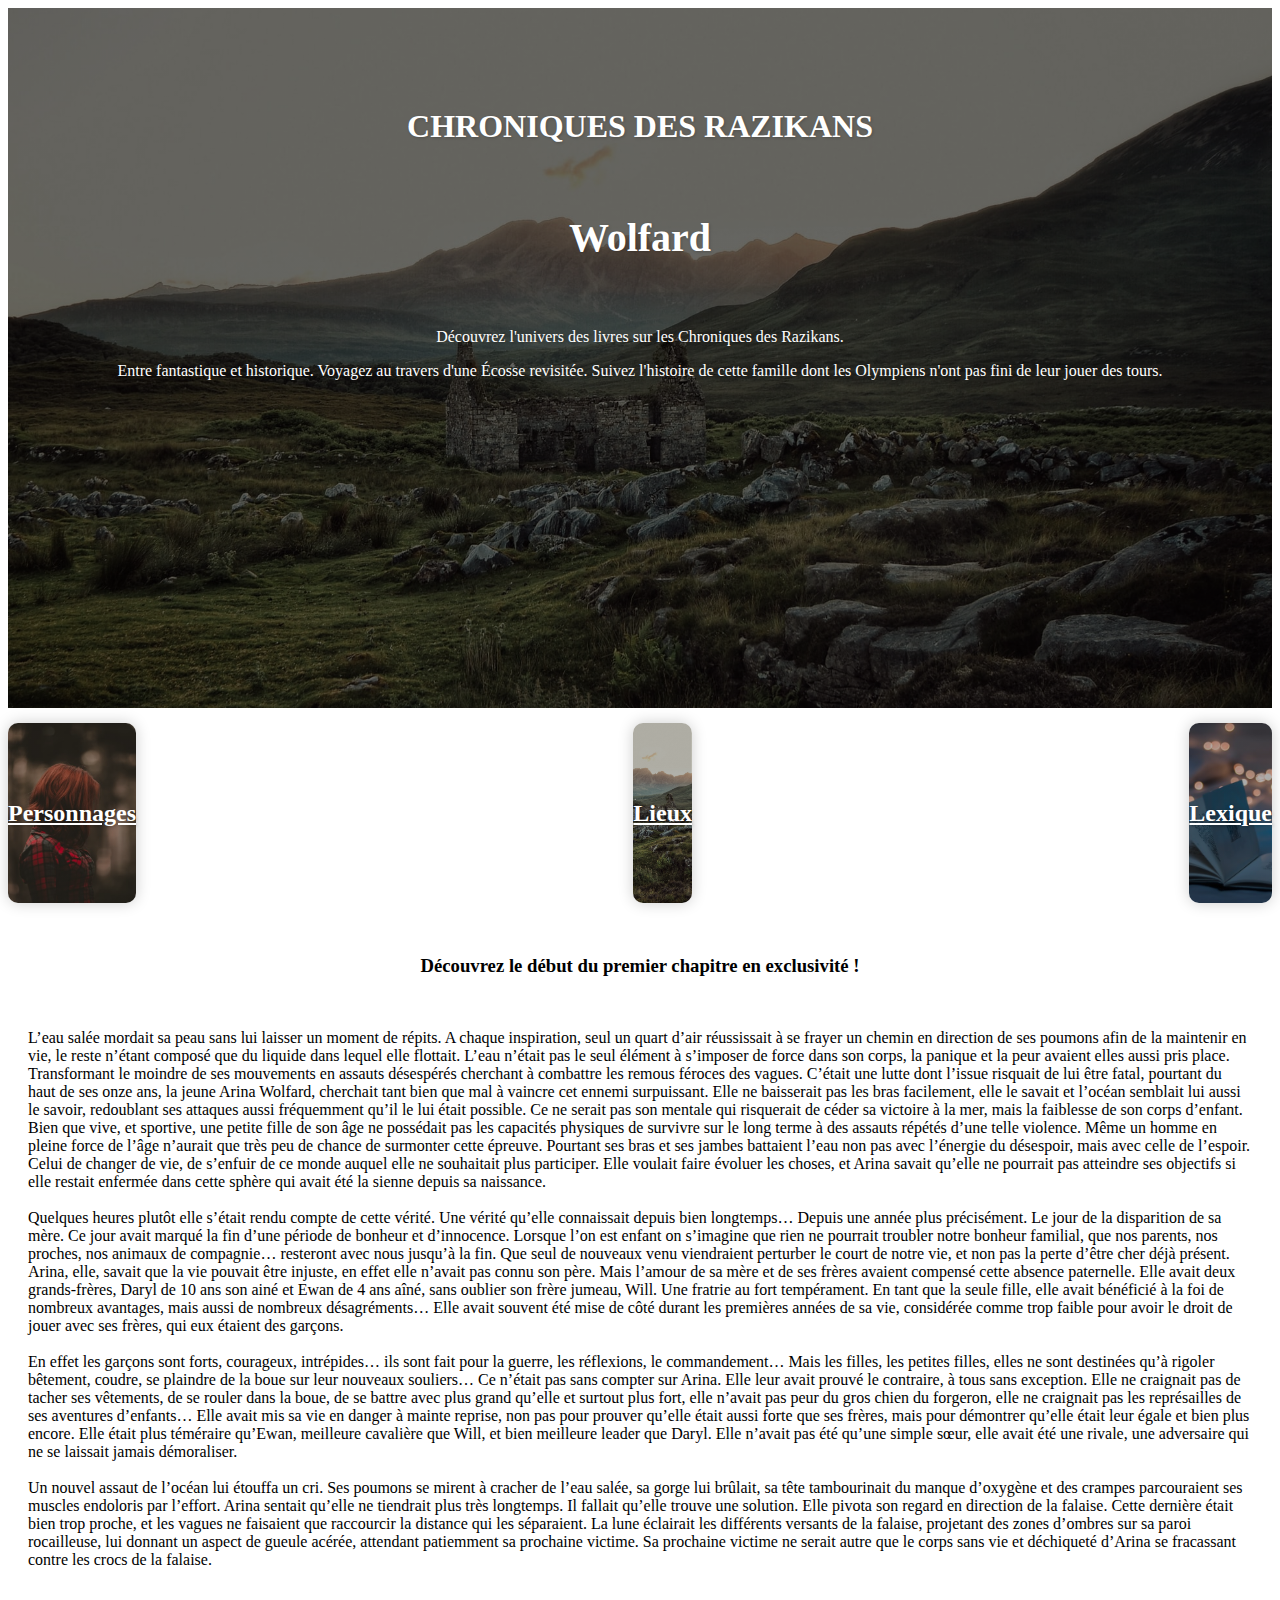
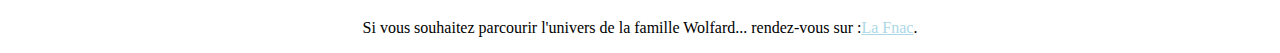
<file: index.html>
<!-- Le lien de mon site en ligne : https://orlanelf.github.io/MisEnLigne/index.html -->
<!-- Bonjour monsieur, même si cela peut être logique - je tenais à préciser que "j'écris" un livre et donc mon site porte sur celui-ci, ce n'est qu'un début pour le moment aha donc j'espère que vous ne jugerez pas :)  Bon petit voyage dans l'univers Wolfard ! -->

<!DOCTYPE html>

<html>

   <head>

      <meta name="viewport" content="width=device-width, initial-scale=1.0">
   
      <meta charset="utf-8">

        <title>Wolfard World</title>
  
      <link rel="stylesheet" href="https://cdn.jsdelivr.net/npm/bootstrap@4.5.3/dist/css/bootstrap.min.css" integrity="sha384-TX8t27EcRE3e/ihU7zmQxVncDAy5uIKz4rEkgIXeMed4M0jlfIDPvg6uqKI2xXr2" crossorigin="anonymous">

      <link rel="stylesheet" type="text/css" href="style/style.css">
    
   </head>

    
<body>
	              
<div class="banner">

  <div class="banner-content">

    <h1>CHRONIQUES DES RAZIKANS</h1>

<br><br>

        <h2 style="font-size: 40px;">Wolfard</h2>

<br>

      <p>Découvrez l'univers des livres sur les Chroniques des Razikans.</p>
      <p>Entre fantastique et historique. Voyagez au travers d'une Écosse revisitée. Suivez l'histoire de cette famille dont les Olympiens n'ont pas fini de leur jouer des tours.</p>

  </div>

</div>


<div class="row">
  
  <div class="cards">

   <div class="col-12 col-sm-4">
     
     <div class="card-element" style="background-image: linear-gradient(rgba(0,0,0,0.3), rgba(0,0,0,0.3)), url(images/perso.jpeg)">
    
        <a href="perso.html">Personnages</a>

     </div>

<br>

   </div>

   <div class="col-12 col-sm-4">
     
     <div class="card-element" style="background-image: linear-gradient(rgba(0,0,0,0.3), rgba(0,0,0,0.3)), url(images/scotland.jpeg)">

        <a href="lieux.html">Lieux</a>

     </div>

<br>

    </div>

   <div class="col-12 col-sm-4">
     
     <div class="card-element" style="background-image: linear-gradient(rgba(0,0,0,0.3), rgba(0,0,0,0.3)), url(images/book.jpeg)">

        <a href="lexique.html">Lexique</a>

      </div>

   </div>

  </div>

</div>


  <div class="chapitre">


    <h3 style="color:black">Découvrez le début du premier chapitre en exclusivité ! </h2>

<br>
 
      <p>L’eau salée mordait sa peau sans lui laisser un moment de répits. A chaque inspiration, seul un quart d’air réussissait à se frayer un chemin en direction de ses poumons afin de la maintenir en vie, le reste n’étant composé que du liquide dans lequel elle flottait. L’eau n’était pas le seul élément à s’imposer de force dans son corps, la panique et la peur avaient elles aussi pris place. Transformant le moindre de ses mouvements en assauts désespérés cherchant à combattre les remous féroces des vagues. C’était une lutte dont l’issue risquait de lui être fatal, pourtant du haut de ses onze ans, la jeune Arina Wolfard, cherchait tant bien que mal à vaincre cet ennemi surpuissant. Elle ne baisserait pas les bras facilement, elle le savait et l’océan semblait lui aussi le savoir, redoublant ses attaques aussi fréquemment qu’il le lui était possible. Ce ne serait pas son mentale qui risquerait de céder sa victoire à la mer, mais la faiblesse de son corps d’enfant. Bien que vive, et sportive, une petite fille de son âge ne possédait pas les capacités physiques de survivre sur le long terme à des assauts répétés d’une telle violence. Même un homme en pleine force de l’âge n’aurait que très peu de chance de surmonter cette épreuve. Pourtant ses bras et ses jambes battaient l’eau non pas avec l’énergie du désespoir, mais avec celle de l’espoir. Celui de changer de vie, de s’enfuir de ce monde auquel elle ne souhaitait plus participer. Elle voulait faire évoluer les choses, et Arina savait qu’elle ne pourrait pas atteindre ses objectifs si elle restait enfermée dans cette sphère qui avait été la sienne depuis sa naissance.

<br><br>

      Quelques heures plutôt elle s’était rendu compte de cette vérité. Une vérité qu’elle connaissait depuis bien longtemps… Depuis une année plus précisément. Le jour de la disparition de sa mère. Ce jour avait marqué la fin d’une période de bonheur et d’innocence. Lorsque l’on est enfant on s’imagine que rien ne pourrait troubler notre bonheur familial, que nos parents, nos proches, nos animaux de compagnie… resteront avec nous jusqu’à la fin. Que seul de nouveaux venu viendraient perturber le court de notre vie, et non pas la perte d’être cher déjà présent. Arina, elle, savait que la vie pouvait être injuste, en effet elle n’avait pas connu son père. Mais l’amour de sa mère et de ses frères avaient compensé cette absence paternelle. Elle avait deux grands-frères, Daryl de 10 ans son ainé et Ewan de 4 ans aîné, sans oublier son frère jumeau, Will. Une fratrie au fort tempérament. En tant que la seule fille, elle avait bénéficié à la foi de nombreux avantages, mais aussi de nombreux désagréments… Elle avait souvent été mise de côté durant les premières années de sa vie, considérée comme trop faible pour avoir le droit de jouer avec ses frères, qui eux étaient des garçons.

<br><br>
      
      En effet les garçons sont forts, courageux, intrépides… ils sont fait pour la guerre, les réflexions, le commandement… Mais les filles, les petites filles, elles ne sont destinées qu’à rigoler bêtement, coudre, se plaindre de la boue sur leur nouveaux souliers… Ce n’était pas sans compter sur Arina. Elle leur avait prouvé le contraire, à tous sans exception. Elle ne craignait pas de tacher ses vêtements, de se rouler dans la boue, de se battre avec plus grand qu’elle et surtout plus fort, elle n’avait pas peur du gros chien du forgeron, elle ne craignait pas les représailles de ses aventures d’enfants… Elle avait mis sa vie en danger à mainte reprise, non pas pour prouver qu’elle était aussi forte que ses frères, mais pour démontrer qu’elle était leur égale et bien plus encore. Elle était plus téméraire qu’Ewan, meilleure cavalière que Will, et bien meilleure leader que Daryl. Elle n’avait pas été qu’une simple sœur, elle avait été une rivale, une adversaire qui ne se laissait jamais démoraliser. 

<br><br>

       Un nouvel assaut de l’océan lui étouffa un cri. Ses poumons se mirent à cracher de l’eau salée, sa gorge lui brûlait, sa tête tambourinait du manque d’oxygène et des crampes parcouraient ses muscles endoloris par l’effort. Arina sentait qu’elle ne tiendrait plus très longtemps. Il fallait qu’elle trouve une solution. Elle pivota son regard en direction de la falaise. Cette dernière était bien trop proche, et les vagues ne faisaient que raccourcir la distance qui les séparaient. La lune éclairait les différents versants de la falaise, projetant des zones d’ombres sur sa paroi rocailleuse, lui donnant un aspect de gueule acérée, attendant patiemment sa prochaine victime. Sa prochaine victime ne serait autre que le corps sans vie et déchiqueté d’Arina se fracassant contre les crocs de la falaise.</p>

<br>

    <p>Si vous souhaitez parcourir l'univers de la famille Wolfard... rendez-vous sur : <a style="color : lightblue" href="https://www.fnac.com/?&esl-k=sem-google%7cng%7cc81084100358%7cme%7ckla%20fnac%7cp%7ct%7cdc%7ca4493750798%7cg115821518&Origin=EF_GOOGLE_FNAC_&gclid=Cj0KCQiAmL-ABhDFARIsAKywVacaYUADcw4z6gWAAwKDRzGPgp6IBYXMefaeHfNkJlojteCvsegqYQMaAo6tEALw_wcB&gclsrc=aw.ds">La Fnac</a>.</p>

  </div>

</div>

<link rel="stylesheet" href="https://cdn.jsdelivr.net/npm/bootstrap@4.5.3/dist/css/bootstrap.min.css" integrity="sha384-TX8t27EcRE3e/ihU7zmQxVncDAy5uIKz4rEkgIXeMed4M0jlfIDPvg6uqKI2xXr2" crossorigin="anonymous">

    <!-- Optional JavaScript; choose one of the two! -->

    <!-- Option 1: Bootstrap Bundle with Popper -->
    <script src="https://cdn.jsdelivr.net/npm/bootstrap@5.0.0-beta1/dist/js/bootstrap.bundle.min.js" integrity="sha384-ygbV9kiqUc6oa4msXn9868pTtWMgiQaeYH7/t7LECLbyPA2x65Kgf80OJFdroafW" crossorigin="anonymous"></script>

    <!-- Option 2: Separate Popper and Bootstrap JS -->
    <!--
    <script src="https://cdn.jsdelivr.net/npm/@popperjs/core@2.5.4/dist/umd/popper.min.js" integrity="sha384-q2kxQ16AaE6UbzuKqyBE9/u/KzioAlnx2maXQHiDX9d4/zp8Ok3f+M7DPm+Ib6IU" crossorigin="anonymous"></script>
    <script src="https://cdn.jsdelivr.net/npm/bootstrap@5.0.0-beta1/dist/js/bootstrap.min.js" integrity="sha384-pQQkAEnwaBkjpqZ8RU1fF1AKtTcHJwFl3pblpTlHXybJjHpMYo79HY3hIi4NKxyj" crossorigin="anonymous"></script>
    -->
</body>

</html>
<!-- end of file -->
</file>
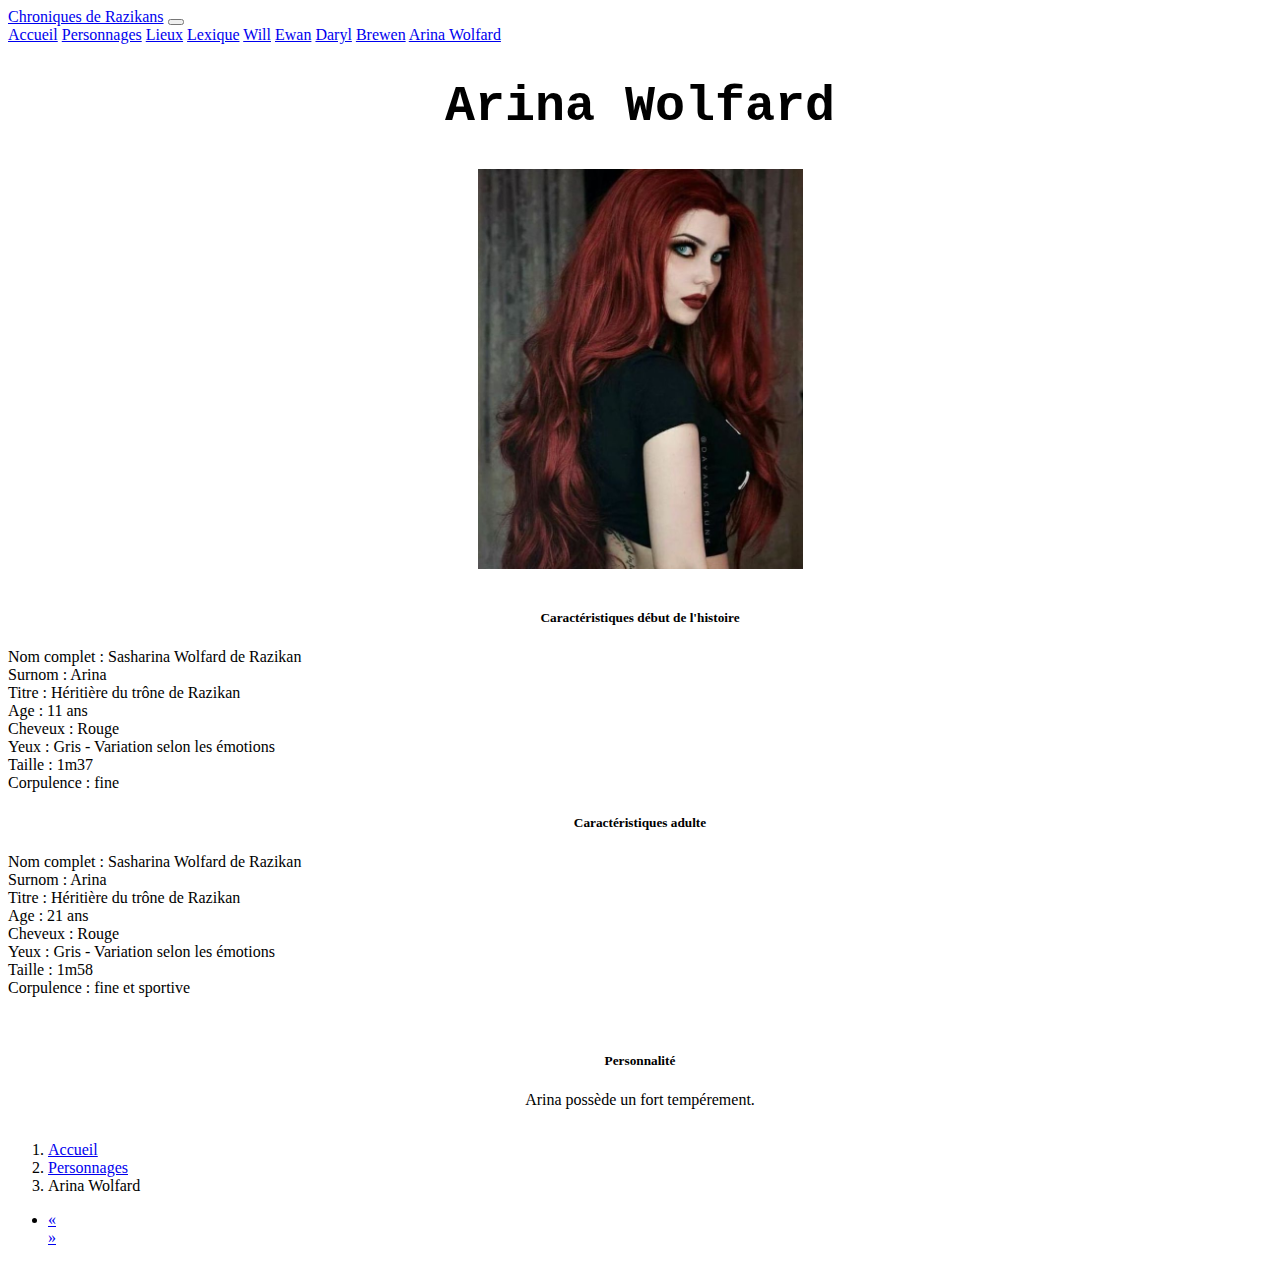
<file: arina.html>
<!DOCTYPE html>
<html>
<head>
  <link rel="stylesheet" href="https://cdn.jsdelivr.net/npm/bootstrap@4.5.3/dist/css/bootstrap.min.css" integrity="sha384-TX8t27EcRE3e/ihU7zmQxVncDAy5uIKz4rEkgIXeMed4M0jlfIDPvg6uqKI2xXr2" crossorigin="anonymous">

	
	 <link rel="stylesheet" type="text/css" href="arina.css">
<meta charset="utf-8">
<title>Arina World</title>
</head>
<body>


  <nav class="navbar navbar-expand-lg navbar-light bg-light">
  <div class="container-fluid">
    <a class="navbar-brand" href="#">Chroniques de Razikans</a>
    <button class="navbar-toggler" type="button" data-bs-toggle="collapse" data-bs-target="#navbarNavAltMarkup" aria-controls="navbarNavAltMarkup" aria-expanded="false" aria-label="Toggle navigation">
      <span class="navbar-toggler-icon"></span>
    </button>
    <div class="collapse navbar-collapse" id="navbarNavAltMarkup">
      <div class="navbar-nav">
        <a class="nav-link active" aria-current="page" href="index.html">Accueil</a>
            <a class="nav-link" href="perso.html">Personnages</a>
            <a class="nav-link" href="lieux.html">Lieux</a>
            <a class="nav-link" href="lexique.html">Lexique</a>
            <a class="nav-link" href="will.html">Will</a>
            <a class="nav-link" href="ewan.html">Ewan</a>
            <a class="nav-link" href="daryl.html">Daryl</a>
            <a class="nav-link" href="brewen.html">Brewen</a>
        <a class="nav-link disabled" href="lexique.html" tabindex="-1" aria-disabled="true">Arina Wolfard</a>
      </div>
    </div>
  </div>
</nav>

      <h1>Arina Wolfard</h1>


  <div class="pic1">
   <img src="images/redhair.jpeg">
  </div> 
<br>

<div class="row">
  <div class="col-sm-6">
    <div class="card">
      <div class="card-body">
        <h5 class="card-title">Caractéristiques début de l'histoire</h5>
        <p class="card-text">Nom complet : Sasharina Wolfard de Razikan <br> Surnom : Arina <br> Titre : Héritière du trône de Razikan <br> Age : 11 ans <br> Cheveux : Rouge <br>Yeux : Gris - Variation selon les émotions <br>Taille : 1m37 <br> Corpulence : fine</p>
       
      </div>
    </div>
  </div>
  <div class="col-sm-6">
    <div class="card">
      <div class="card-body">
        <h5 class="card-title">Caractéristiques adulte</h5>
        <p class="card-text">Nom complet : Sasharina Wolfard de Razikan <br> Surnom : Arina <br> Titre : Héritière du trône de Razikan <br>Age : 21 ans <br> Cheveux : Rouge <br>Yeux : Gris - Variation selon les émotions<br> Taille : 1m58 <br> Corpulence : fine et sportive</p>
       
      </div>
    </div>
  </div>
</div>
<br>

<div class="row1">
  <div class="col-sm-6">
    <div class="card">
      <div class="card-body">
        <h5 class="card-title">Personnalité </h5>
        <p class="card-text">Arina possède un fort tempérement.</p>
       
      </div>
    </div>
  </div>
  
</div>


<nav aria-label="breadcrumb">
  <ol class="breadcrumb">
    <li class="breadcrumb-item"><a href="index.html">Accueil</a></li>
    <li class="breadcrumb-item"><a href="perso.html">Personnages</a></li>
    <li class="breadcrumb-item active" aria-current="page">Arina Wolfard</li>
  </ol>
</nav>

<nav aria-label="Page navigation example">
  <ul class="pagination">
    <li class="page-item">
      <a class="page-link" href="perso.html" aria-label="Previous">
        <span aria-hidden="true">&laquo;</span>
      </a>
    </li>
   
      <a class="page-link" href="will.html" aria-label="Next">
        <span aria-hidden="true">&raquo;</span>
      </a>
    </li>
  </ul>
</nav>


    <!-- Optional JavaScript; choose one of the two! -->

    <!-- Option 1: Bootstrap Bundle with Popper -->
    <script src="https://cdn.jsdelivr.net/npm/bootstrap@5.0.0-beta1/dist/js/bootstrap.bundle.min.js" integrity="sha384-ygbV9kiqUc6oa4msXn9868pTtWMgiQaeYH7/t7LECLbyPA2x65Kgf80OJFdroafW" crossorigin="anonymous"></script>

    <!-- Option 2: Separate Popper and Bootstrap JS -->
    <!--
    <script src="https://cdn.jsdelivr.net/npm/@popperjs/core@2.5.4/dist/umd/popper.min.js" integrity="sha384-q2kxQ16AaE6UbzuKqyBE9/u/KzioAlnx2maXQHiDX9d4/zp8Ok3f+M7DPm+Ib6IU" crossorigin="anonymous"></script>
    <script src="https://cdn.jsdelivr.net/npm/bootstrap@5.0.0-beta1/dist/js/bootstrap.min.js" integrity="sha384-pQQkAEnwaBkjpqZ8RU1fF1AKtTcHJwFl3pblpTlHXybJjHpMYo79HY3hIi4NKxyj" crossorigin="anonymous"></script>
    -->
</body>
</html>
<!-- end of file -->
</file>
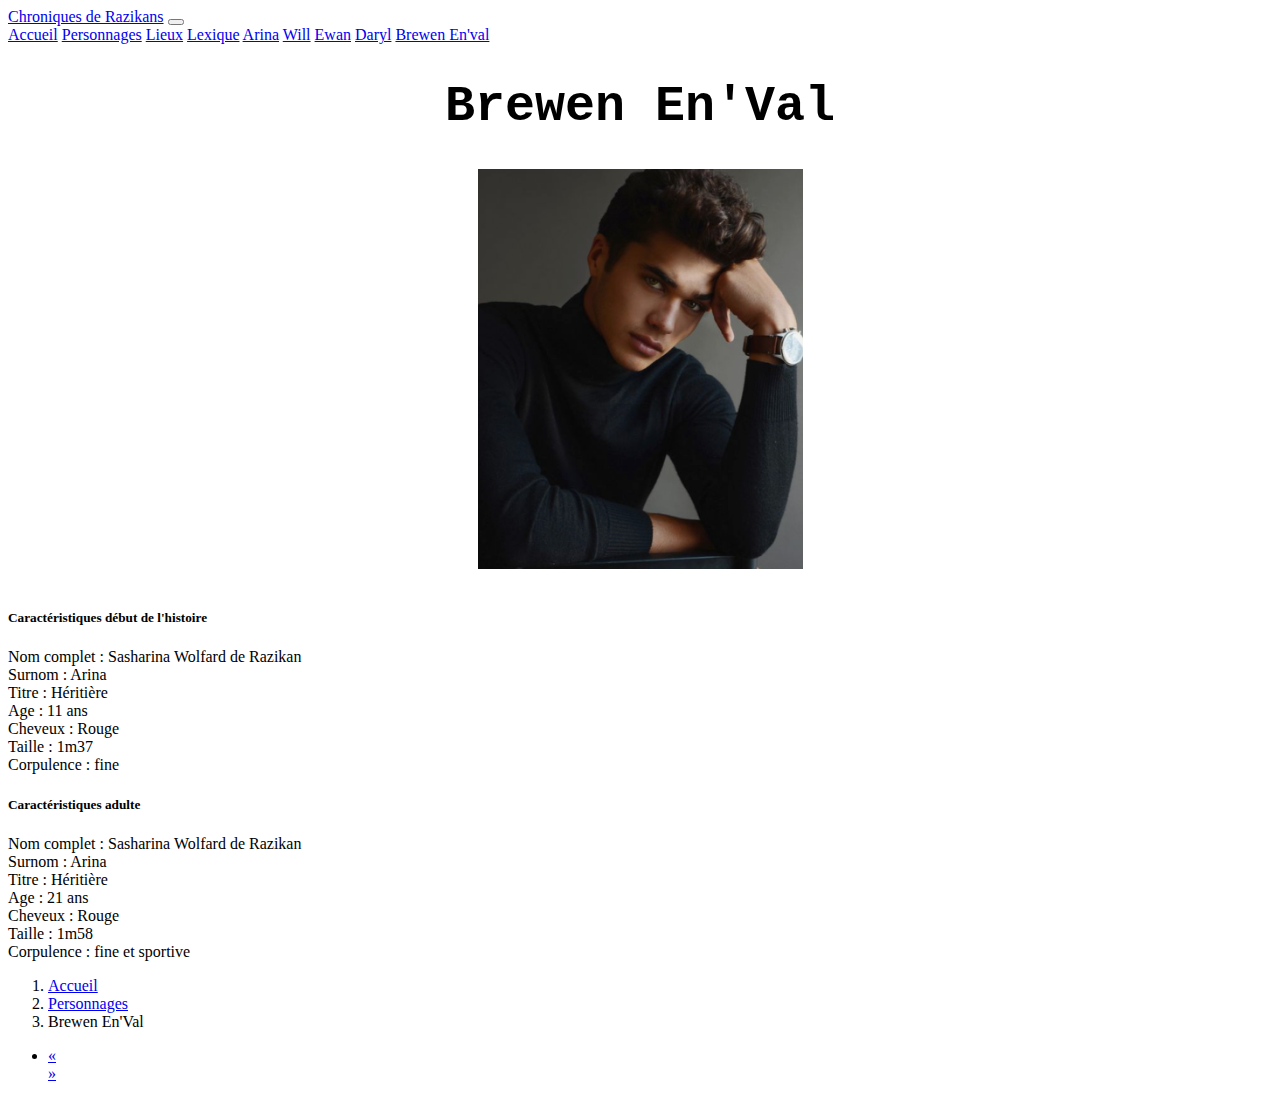
<file: brewen.html>
<!DOCTYPE html>
<html>
<head>
  <link rel="stylesheet" href="https://cdn.jsdelivr.net/npm/bootstrap@4.5.3/dist/css/bootstrap.min.css" integrity="sha384-TX8t27EcRE3e/ihU7zmQxVncDAy5uIKz4rEkgIXeMed4M0jlfIDPvg6uqKI2xXr2" crossorigin="anonymous">

	
	 <link rel="stylesheet" type="text/css" href="brewen.css">
   
<meta charset="utf-8">
<title>Arina World</title>
</head>
<body>

  <nav class="navbar navbar-expand-lg navbar-light bg-light">
  <div class="container-fluid">
    <a class="navbar-brand" href="#">Chroniques de Razikans</a>
    <button class="navbar-toggler" type="button" data-bs-toggle="collapse" data-bs-target="#navbarNavAltMarkup" aria-controls="navbarNavAltMarkup" aria-expanded="false" aria-label="Toggle navigation">
      <span class="navbar-toggler-icon"></span>
    </button>
    <div class="collapse navbar-collapse" id="navbarNavAltMarkup">
      <div class="navbar-nav">
             <a class="nav-link active" aria-current="page" href="index.html">Accueil</a>
             <a class="nav-link" href="perso.html">Personnages</a>
            <a class="nav-link" href="lieux.html">Lieux</a>
            <a class="nav-link" href="lexique.html">Lexique</a>
            <a class="nav-link" href="arina.html">Arina</a>
            <a class="nav-link" href="will.html">Will</a>
            <a class="nav-link" href="ewan.html">Ewan</a>
            <a class="nav-link" href="daryl.html">Daryl</a>
        <a class="nav-link disabled" href="lexique.html" tabindex="-1" aria-disabled="true">Brewen En'val</a>
      </div>
    </div>
  </div>
</nav>

      <h1>Brewen En'Val</h1>


  <div class="pic1">
   <img src="images/Brewen.png">
  </div> 
<br>

<div class="row">
  <div class="col-sm-6">
    <div class="card">
      <div class="card-body">
        <h5 class="card-title">Caractéristiques début de l'histoire</h5>
        <p class="card-text">Nom complet : Sasharina Wolfard de Razikan <br> Surnom : Arina <br> Titre : Héritière <br> Age : 11 ans <br> Cheveux : Rouge <br> Taille : 1m37 <br> Corpulence : fine</p>
       
      </div>
    </div>
  </div>
  <div class="col-sm-6">
    <div class="card">
      <div class="card-body">
        <h5 class="card-title">Caractéristiques adulte</h5>
        <p class="card-text">Nom complet : Sasharina Wolfard de Razikan <br> Surnom : Arina <br> Titre : Héritière <br>Age : 21 ans <br> Cheveux : Rouge <br> Taille : 1m58 <br> Corpulence : fine et sportive</p>
       
      </div>
    </div>
  </div>
</div>

<nav aria-label="breadcrumb">
  <ol class="breadcrumb">
    <li class="breadcrumb-item"><a href="index.html">Accueil</a></li>
    <li class="breadcrumb-item"><a href="perso.html">Personnages</a></li>
    <li class="breadcrumb-item active" aria-current="page">Brewen En'Val</li>
  </ol>
</nav>

<nav aria-label="Page navigation example">
  <ul class="pagination">
    <li class="page-item">
      <a class="page-link" href="daryl.html" aria-label="Previous">
        <span aria-hidden="true">&laquo;</span>
      </a>
    </li>
   
      <a class="page-link" href="perso.html" aria-label="Next">
        <span aria-hidden="true">&raquo;</span>
      </a>
    </li>
  </ul>
</nav>


    <!-- Optional JavaScript; choose one of the two! -->

    <!-- Option 1: Bootstrap Bundle with Popper -->
    <script src="https://cdn.jsdelivr.net/npm/bootstrap@5.0.0-beta1/dist/js/bootstrap.bundle.min.js" integrity="sha384-ygbV9kiqUc6oa4msXn9868pTtWMgiQaeYH7/t7LECLbyPA2x65Kgf80OJFdroafW" crossorigin="anonymous"></script>

    <!-- Option 2: Separate Popper and Bootstrap JS -->
    <!--
    <script src="https://cdn.jsdelivr.net/npm/@popperjs/core@2.5.4/dist/umd/popper.min.js" integrity="sha384-q2kxQ16AaE6UbzuKqyBE9/u/KzioAlnx2maXQHiDX9d4/zp8Ok3f+M7DPm+Ib6IU" crossorigin="anonymous"></script>
    <script src="https://cdn.jsdelivr.net/npm/bootstrap@5.0.0-beta1/dist/js/bootstrap.min.js" integrity="sha384-pQQkAEnwaBkjpqZ8RU1fF1AKtTcHJwFl3pblpTlHXybJjHpMYo79HY3hIi4NKxyj" crossorigin="anonymous"></script>
    -->
</body>
</html>
<!-- end of file -->
</file>
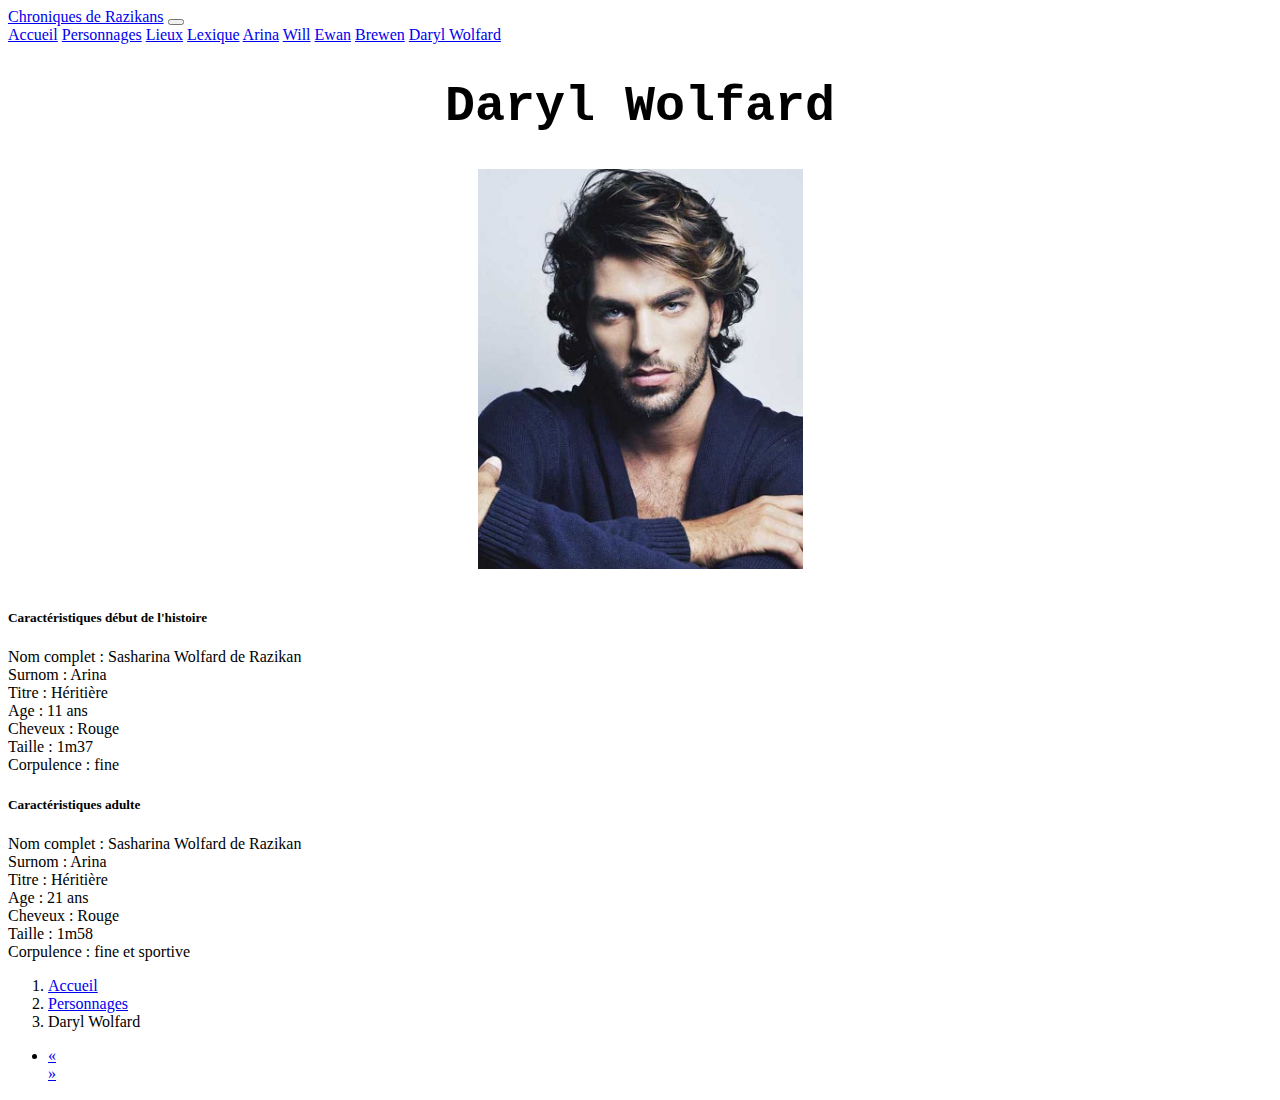
<file: daryl.html>
<!DOCTYPE html>
<html>
<head>
  <link rel="stylesheet" href="https://cdn.jsdelivr.net/npm/bootstrap@4.5.3/dist/css/bootstrap.min.css" integrity="sha384-TX8t27EcRE3e/ihU7zmQxVncDAy5uIKz4rEkgIXeMed4M0jlfIDPvg6uqKI2xXr2" crossorigin="anonymous">

	
	 <link rel="stylesheet" type="text/css" href="daryl.css">
   
<meta charset="utf-8">
<title>Arina World</title>
</head>
<body>



  <nav class="navbar navbar-expand-lg navbar-light bg-light">
  <div class="container-fluid">
    <a class="navbar-brand" href="#">Chroniques de Razikans</a>
    <button class="navbar-toggler" type="button" data-bs-toggle="collapse" data-bs-target="#navbarNavAltMarkup" aria-controls="navbarNavAltMarkup" aria-expanded="false" aria-label="Toggle navigation">
      <span class="navbar-toggler-icon"></span>
    </button>
    <div class="collapse navbar-collapse" id="navbarNavAltMarkup">
      <div class="navbar-nav">
            <a class="nav-link active" aria-current="page" href="index.html">Accueil</a>
            <a class="nav-link" href="perso.html">Personnages</a>
            <a class="nav-link" href="lieux.html">Lieux</a>
            <a class="nav-link" href="lexique.html">Lexique</a>
            <a class="nav-link" href="aria.html">Arina</a>
            <a class="nav-link" href="will.html">Will</a>
            <a class="nav-link" href="ewan.html">Ewan</a>
            <a class="nav-link" href="brewen.html">Brewen</a>
        <a class="nav-link disabled" href="lexique.html" tabindex="-1" aria-disabled="true">Daryl Wolfard</a>
      </div>
    </div>
  </div>
</nav>

      <h1>Daryl Wolfard</h1>

  <div class="pic1">
   <img src="images/Daryl.jpeg">
  </div> 
<br>

<div class="row">
  <div class="col-sm-6">
    <div class="card">
      <div class="card-body">
        <h5 class="card-title">Caractéristiques début de l'histoire</h5>
        <p class="card-text">Nom complet : Sasharina Wolfard de Razikan <br> Surnom : Arina <br> Titre : Héritière <br> Age : 11 ans <br> Cheveux : Rouge <br> Taille : 1m37 <br> Corpulence : fine</p>
       
      </div>
    </div>
  </div>
  <div class="col-sm-6">
    <div class="card">
      <div class="card-body">
        <h5 class="card-title">Caractéristiques adulte</h5>
        <p class="card-text">Nom complet : Sasharina Wolfard de Razikan <br> Surnom : Arina <br> Titre : Héritière <br>Age : 21 ans <br> Cheveux : Rouge <br> Taille : 1m58 <br> Corpulence : fine et sportive</p>
       
      </div>
    </div>
  </div>
</div>

<nav aria-label="breadcrumb">
  <ol class="breadcrumb">
    <li class="breadcrumb-item"><a href="index.html">Accueil</a></li>
    <li class="breadcrumb-item"><a href="perso.html">Personnages</a></li>
    <li class="breadcrumb-item active" aria-current="page">Daryl Wolfard</li>
  </ol>
</nav>

<nav aria-label="Page navigation example">
  <ul class="pagination">
    <li class="page-item">
      <a class="page-link" href="ewan.html" aria-label="Previous">
        <span aria-hidden="true">&laquo;</span>
      </a>
    </li>
   
      <a class="page-link" href="brewen.html" aria-label="Next">
        <span aria-hidden="true">&raquo;</span>
      </a>
    </li>
  </ul>
</nav>

    <!-- Optional JavaScript; choose one of the two! -->

    <!-- Option 1: Bootstrap Bundle with Popper -->
    <script src="https://cdn.jsdelivr.net/npm/bootstrap@5.0.0-beta1/dist/js/bootstrap.bundle.min.js" integrity="sha384-ygbV9kiqUc6oa4msXn9868pTtWMgiQaeYH7/t7LECLbyPA2x65Kgf80OJFdroafW" crossorigin="anonymous"></script>

    <!-- Option 2: Separate Popper and Bootstrap JS -->
    <!--
    <script src="https://cdn.jsdelivr.net/npm/@popperjs/core@2.5.4/dist/umd/popper.min.js" integrity="sha384-q2kxQ16AaE6UbzuKqyBE9/u/KzioAlnx2maXQHiDX9d4/zp8Ok3f+M7DPm+Ib6IU" crossorigin="anonymous"></script>
    <script src="https://cdn.jsdelivr.net/npm/bootstrap@5.0.0-beta1/dist/js/bootstrap.min.js" integrity="sha384-pQQkAEnwaBkjpqZ8RU1fF1AKtTcHJwFl3pblpTlHXybJjHpMYo79HY3hIi4NKxyj" crossorigin="anonymous"></script>
    -->
</body>
</html>
<!-- end of file -->
</file>
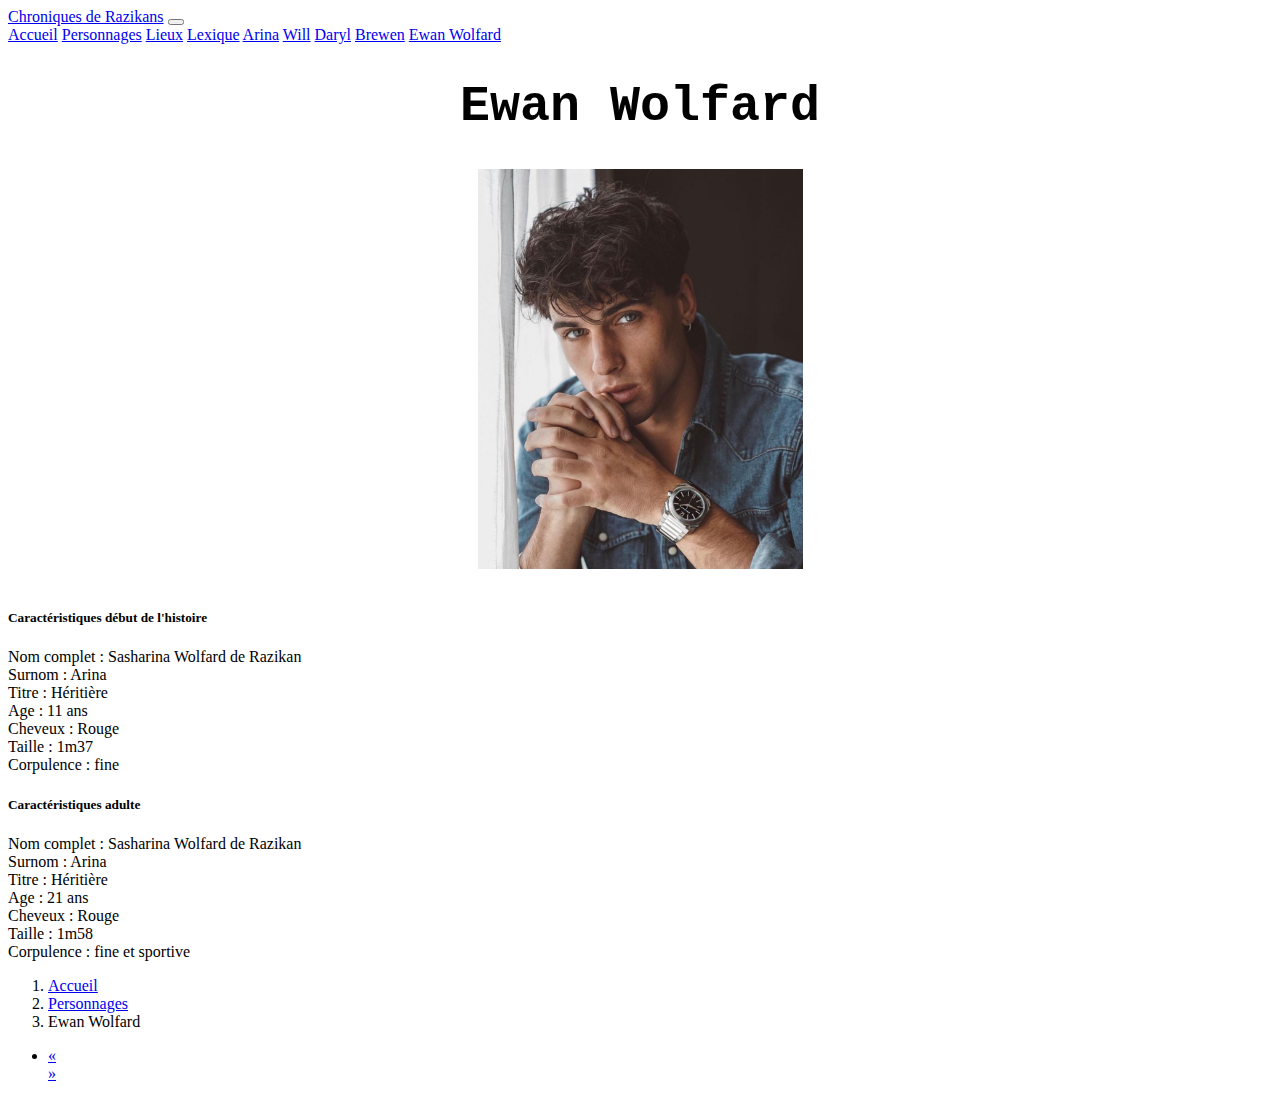
<file: ewan.html>
<!DOCTYPE html>
<html>
<head>
  <link rel="stylesheet" href="https://cdn.jsdelivr.net/npm/bootstrap@4.5.3/dist/css/bootstrap.min.css" integrity="sha384-TX8t27EcRE3e/ihU7zmQxVncDAy5uIKz4rEkgIXeMed4M0jlfIDPvg6uqKI2xXr2" crossorigin="anonymous">

	
	 <link rel="stylesheet" type="text/css" href="ewan.css">

<meta charset="utf-8">
<title>Arina World</title>
</head>
<body>



        <nav class="navbar navbar-expand-lg navbar-light bg-light">
  <div class="container-fluid">
    <a class="navbar-brand" href="#">Chroniques de Razikans</a>
    <button class="navbar-toggler" type="button" data-bs-toggle="collapse" data-bs-target="#navbarNavAltMarkup" aria-controls="navbarNavAltMarkup" aria-expanded="false" aria-label="Toggle navigation">
      <span class="navbar-toggler-icon"></span>
    </button>
    <div class="collapse navbar-collapse" id="navbarNavAltMarkup">
      <div class="navbar-nav">
        <a class="nav-link active" aria-current="page" href="index.html">Accueil</a>
            <a class="nav-link" href="perso.html">Personnages</a>
            <a class="nav-link" href="lieux.html">Lieux</a>
            <a class="nav-link" href="lexique.html">Lexique</a>
            <a class="nav-link" href="aria.html">Arina</a>
            <a class="nav-link" href="will.html">Will</a>
            <a class="nav-link" href="daryl.html">Daryl</a>
            <a class="nav-link" href="brewen.html">Brewen</a>
          <a class="nav-link disabled" href="lexique.html" tabindex="-1" aria-disabled="true">Ewan Wolfard</a>
      </div>
    </div>
  </div>
</nav>


      <h1>Ewan Wolfard</h1>

  <div class="pic1">
   <img src="images/Ewan.jpeg">
  </div> 
<br>

<div class="row">
  <div class="col-sm-6">
    <div class="card">
      <div class="card-body">
        <h5 class="card-title">Caractéristiques début de l'histoire</h5>
        <p class="card-text">Nom complet : Sasharina Wolfard de Razikan <br> Surnom : Arina <br> Titre : Héritière <br> Age : 11 ans <br> Cheveux : Rouge <br> Taille : 1m37 <br> Corpulence : fine</p>
       
      </div>
    </div>
  </div>
  <div class="col-sm-6">
    <div class="card">
      <div class="card-body">
        <h5 class="card-title">Caractéristiques adulte</h5>
        <p class="card-text">Nom complet : Sasharina Wolfard de Razikan <br> Surnom : Arina <br> Titre : Héritière <br>Age : 21 ans <br> Cheveux : Rouge <br> Taille : 1m58 <br> Corpulence : fine et sportive</p>
       
      </div>
    </div>
  </div>
</div>

<nav aria-label="breadcrumb">
  <ol class="breadcrumb">
    <li class="breadcrumb-item"><a href="index.html">Accueil</a></li>
    <li class="breadcrumb-item"><a href="perso.html">Personnages</a></li>
    <li class="breadcrumb-item active" aria-current="page">Ewan Wolfard</li>
  </ol>
</nav>

<nav aria-label="Page navigation example">
  <ul class="pagination">
    <li class="page-item">
      <a class="page-link" href="will.html" aria-label="Previous">
        <span aria-hidden="true">&laquo;</span>
      </a>
    </li>
   
      <a class="page-link" href="daryl.html" aria-label="Next">
        <span aria-hidden="true">&raquo;</span>
      </a>
    </li>
  </ul>
</nav>


    <!-- Optional JavaScript; choose one of the two! -->

    <!-- Option 1: Bootstrap Bundle with Popper -->
    <script src="https://cdn.jsdelivr.net/npm/bootstrap@5.0.0-beta1/dist/js/bootstrap.bundle.min.js" integrity="sha384-ygbV9kiqUc6oa4msXn9868pTtWMgiQaeYH7/t7LECLbyPA2x65Kgf80OJFdroafW" crossorigin="anonymous"></script>

    <!-- Option 2: Separate Popper and Bootstrap JS -->
    <!--
    <script src="https://cdn.jsdelivr.net/npm/@popperjs/core@2.5.4/dist/umd/popper.min.js" integrity="sha384-q2kxQ16AaE6UbzuKqyBE9/u/KzioAlnx2maXQHiDX9d4/zp8Ok3f+M7DPm+Ib6IU" crossorigin="anonymous"></script>
    <script src="https://cdn.jsdelivr.net/npm/bootstrap@5.0.0-beta1/dist/js/bootstrap.min.js" integrity="sha384-pQQkAEnwaBkjpqZ8RU1fF1AKtTcHJwFl3pblpTlHXybJjHpMYo79HY3hIi4NKxyj" crossorigin="anonymous"></script>
    -->
</body>
</html>
<!-- end of file -->
</file>
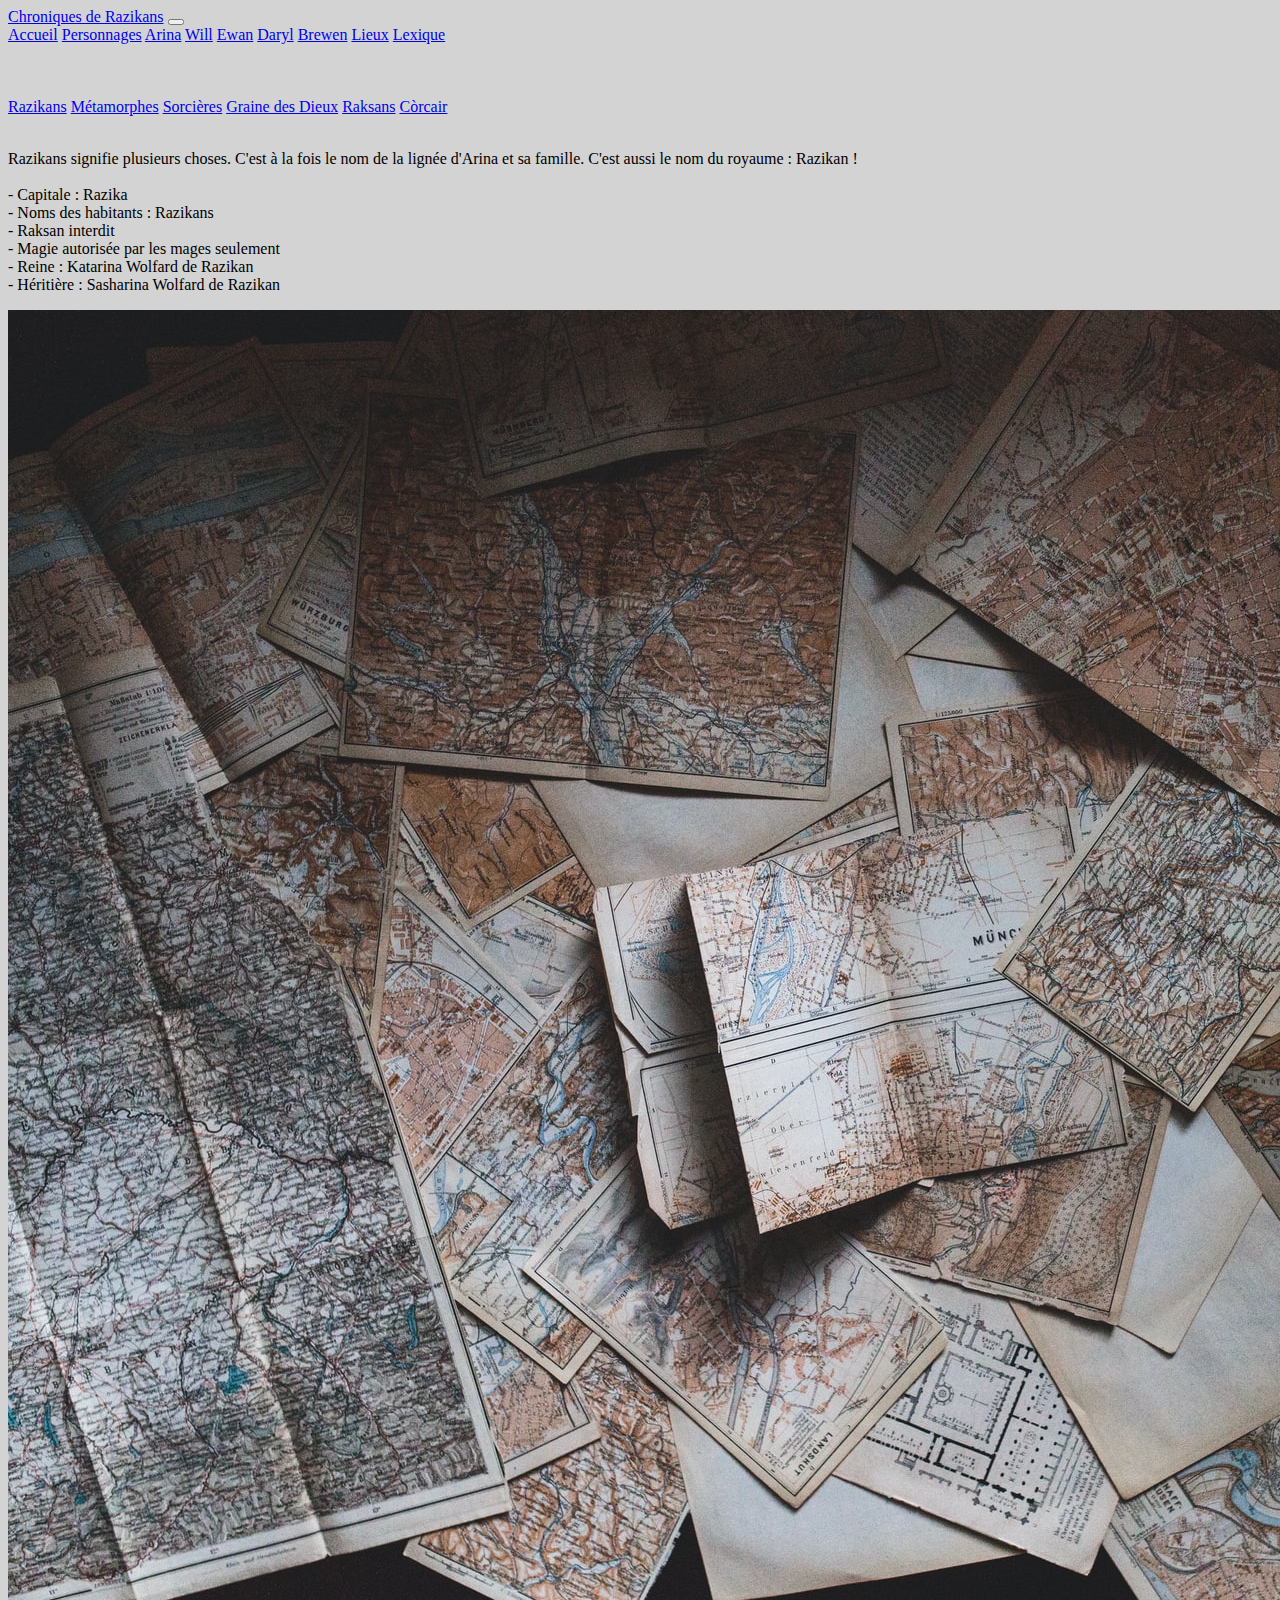
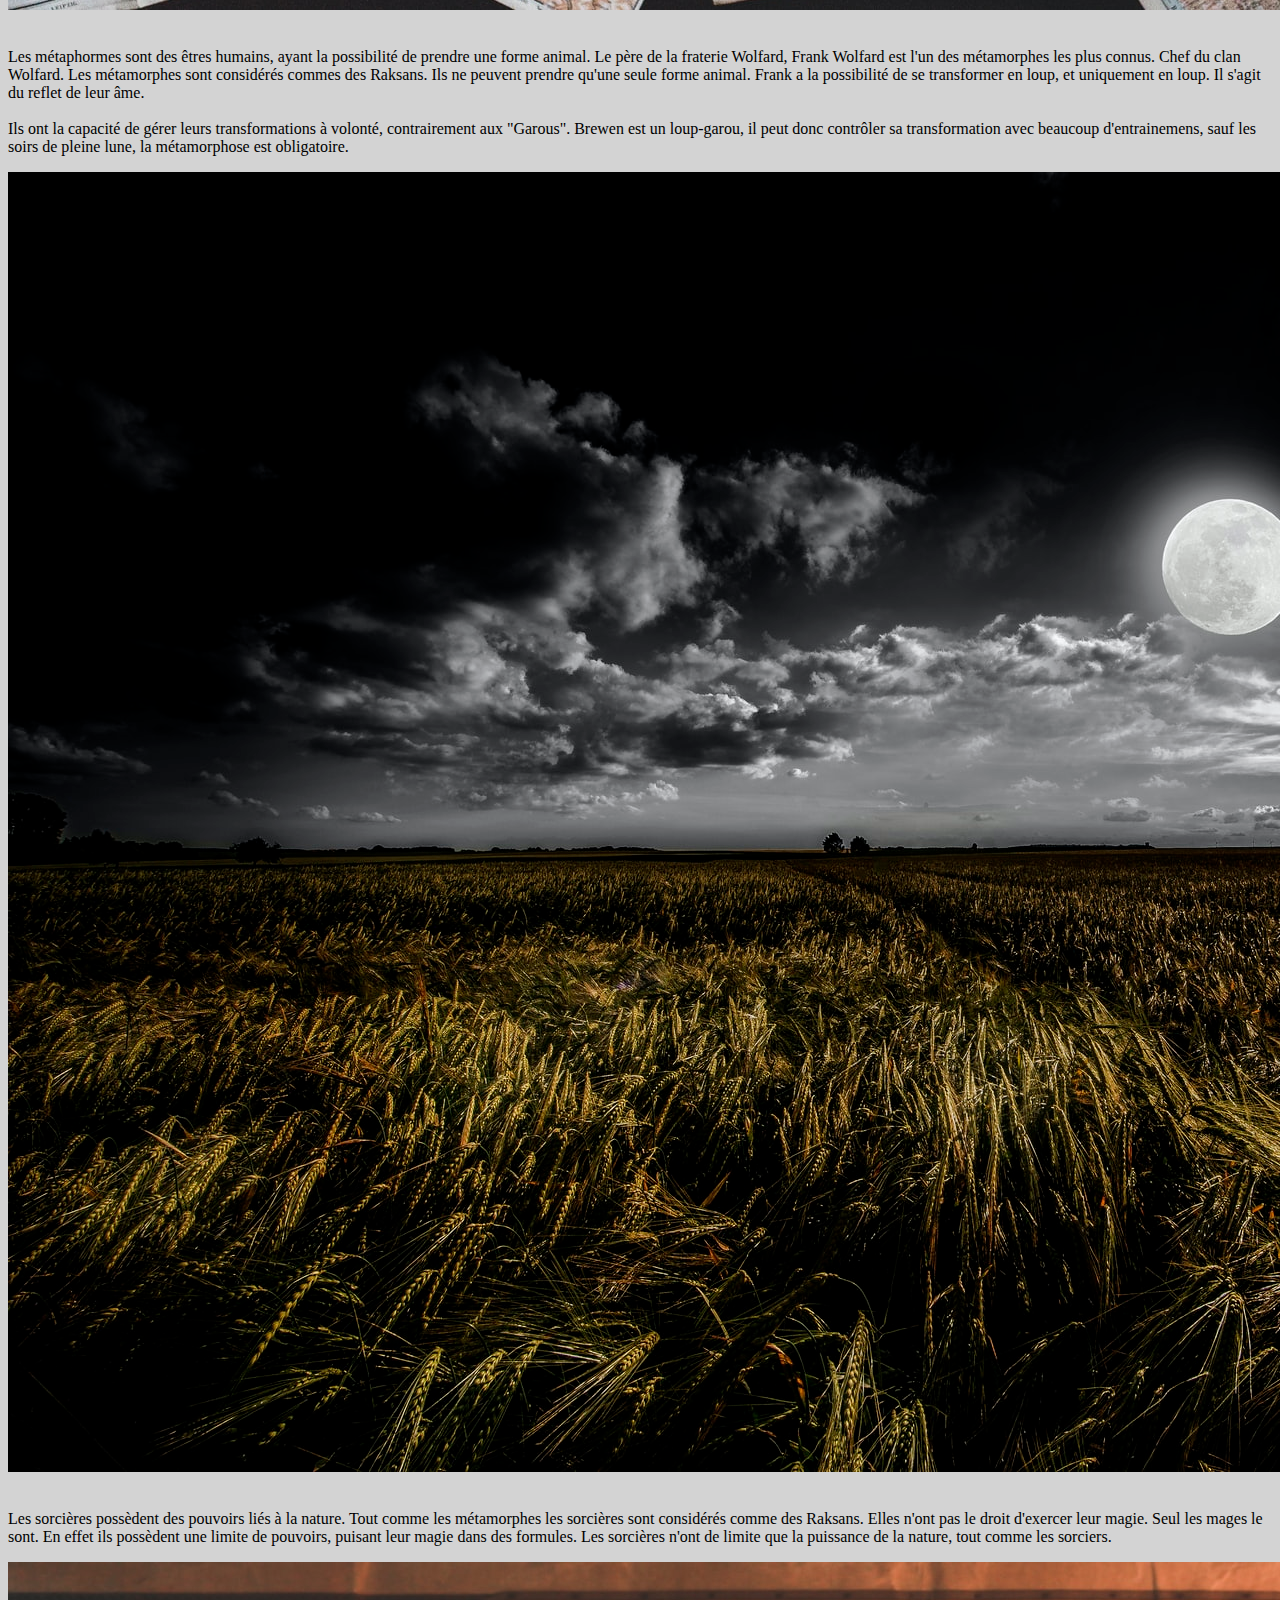
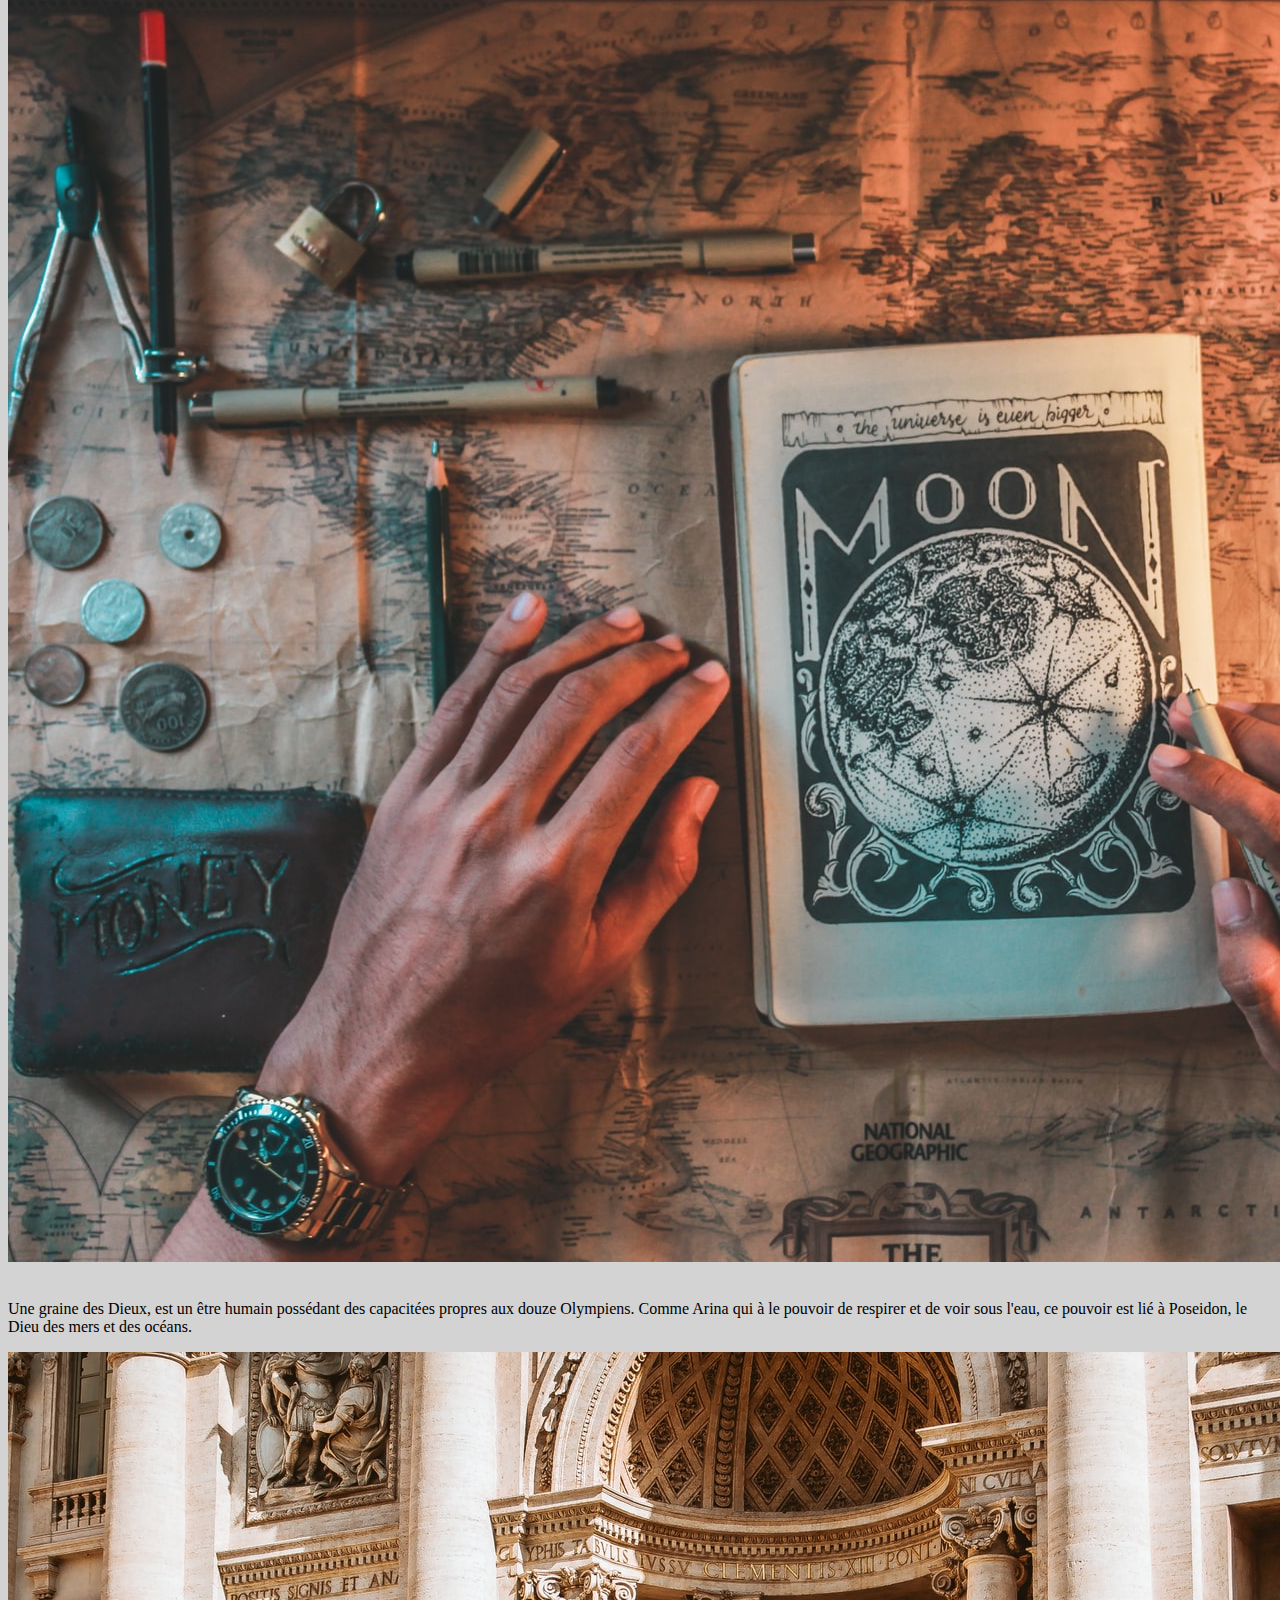
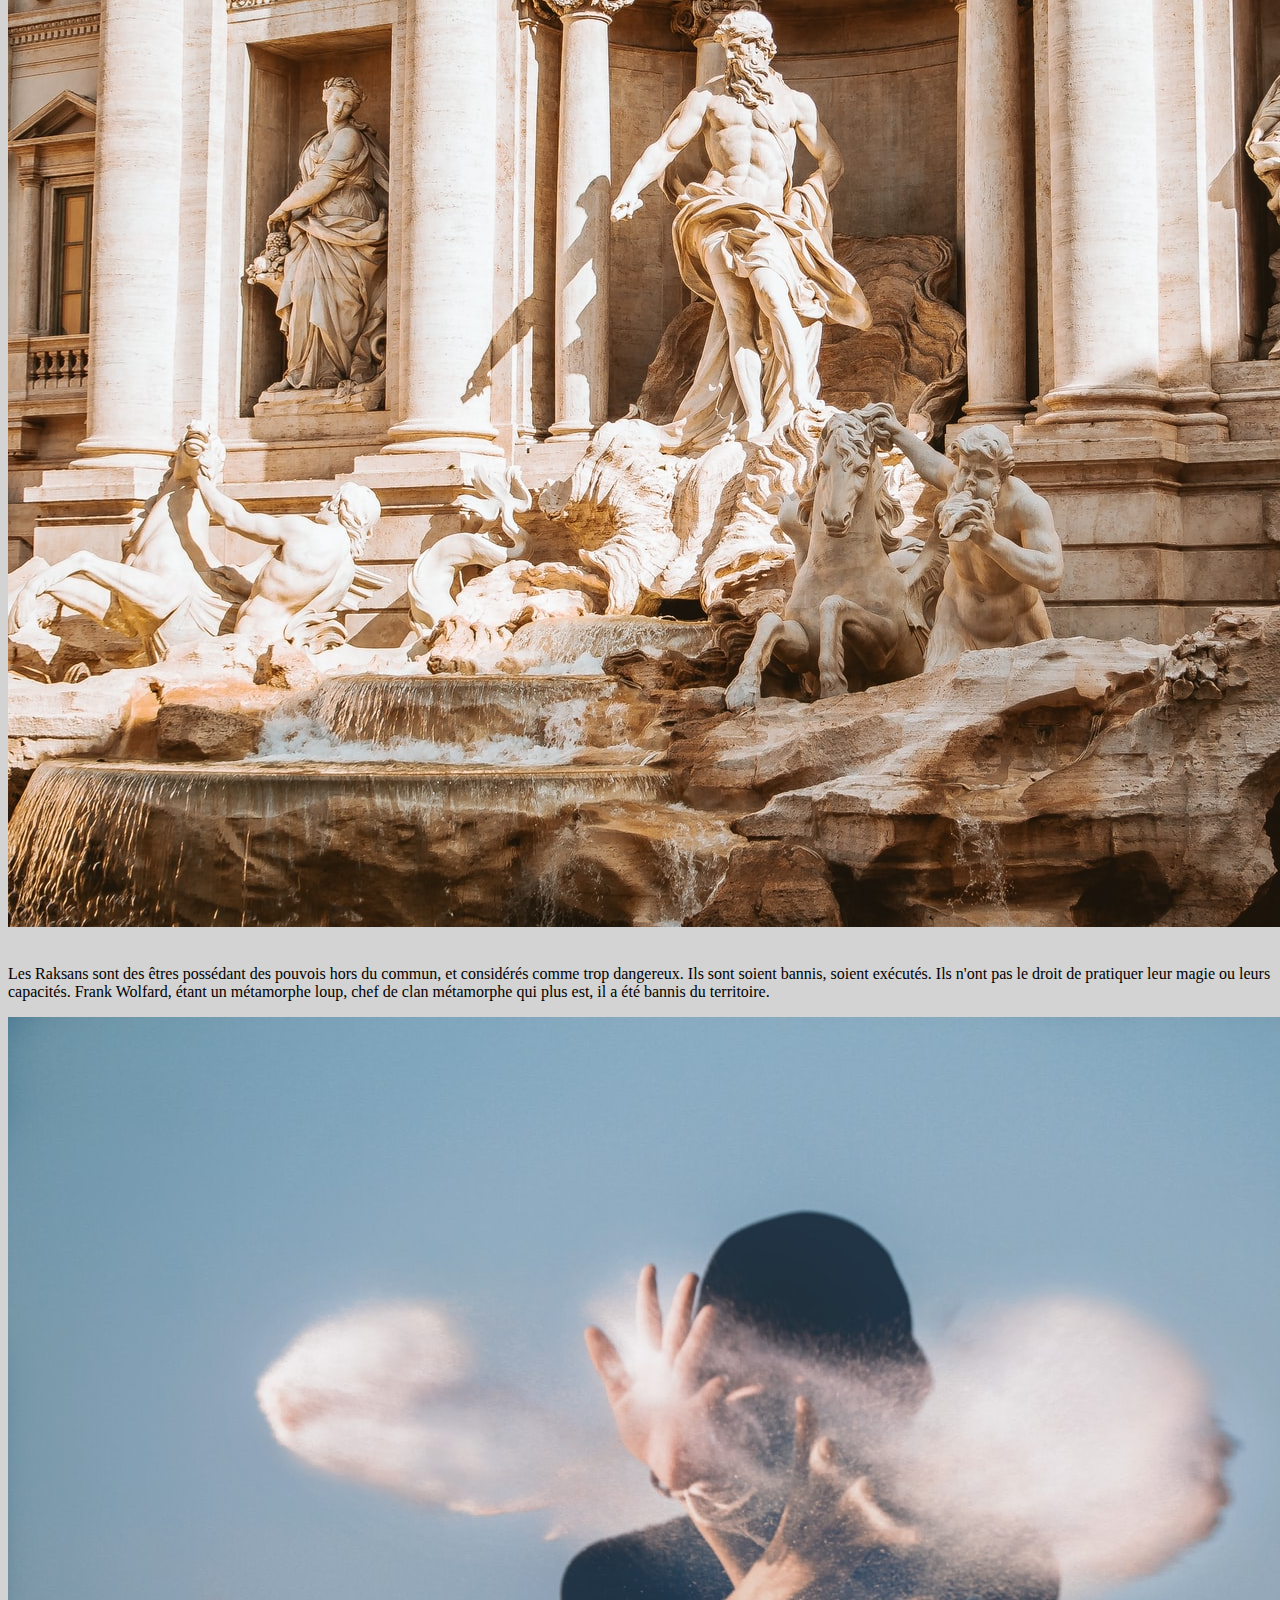
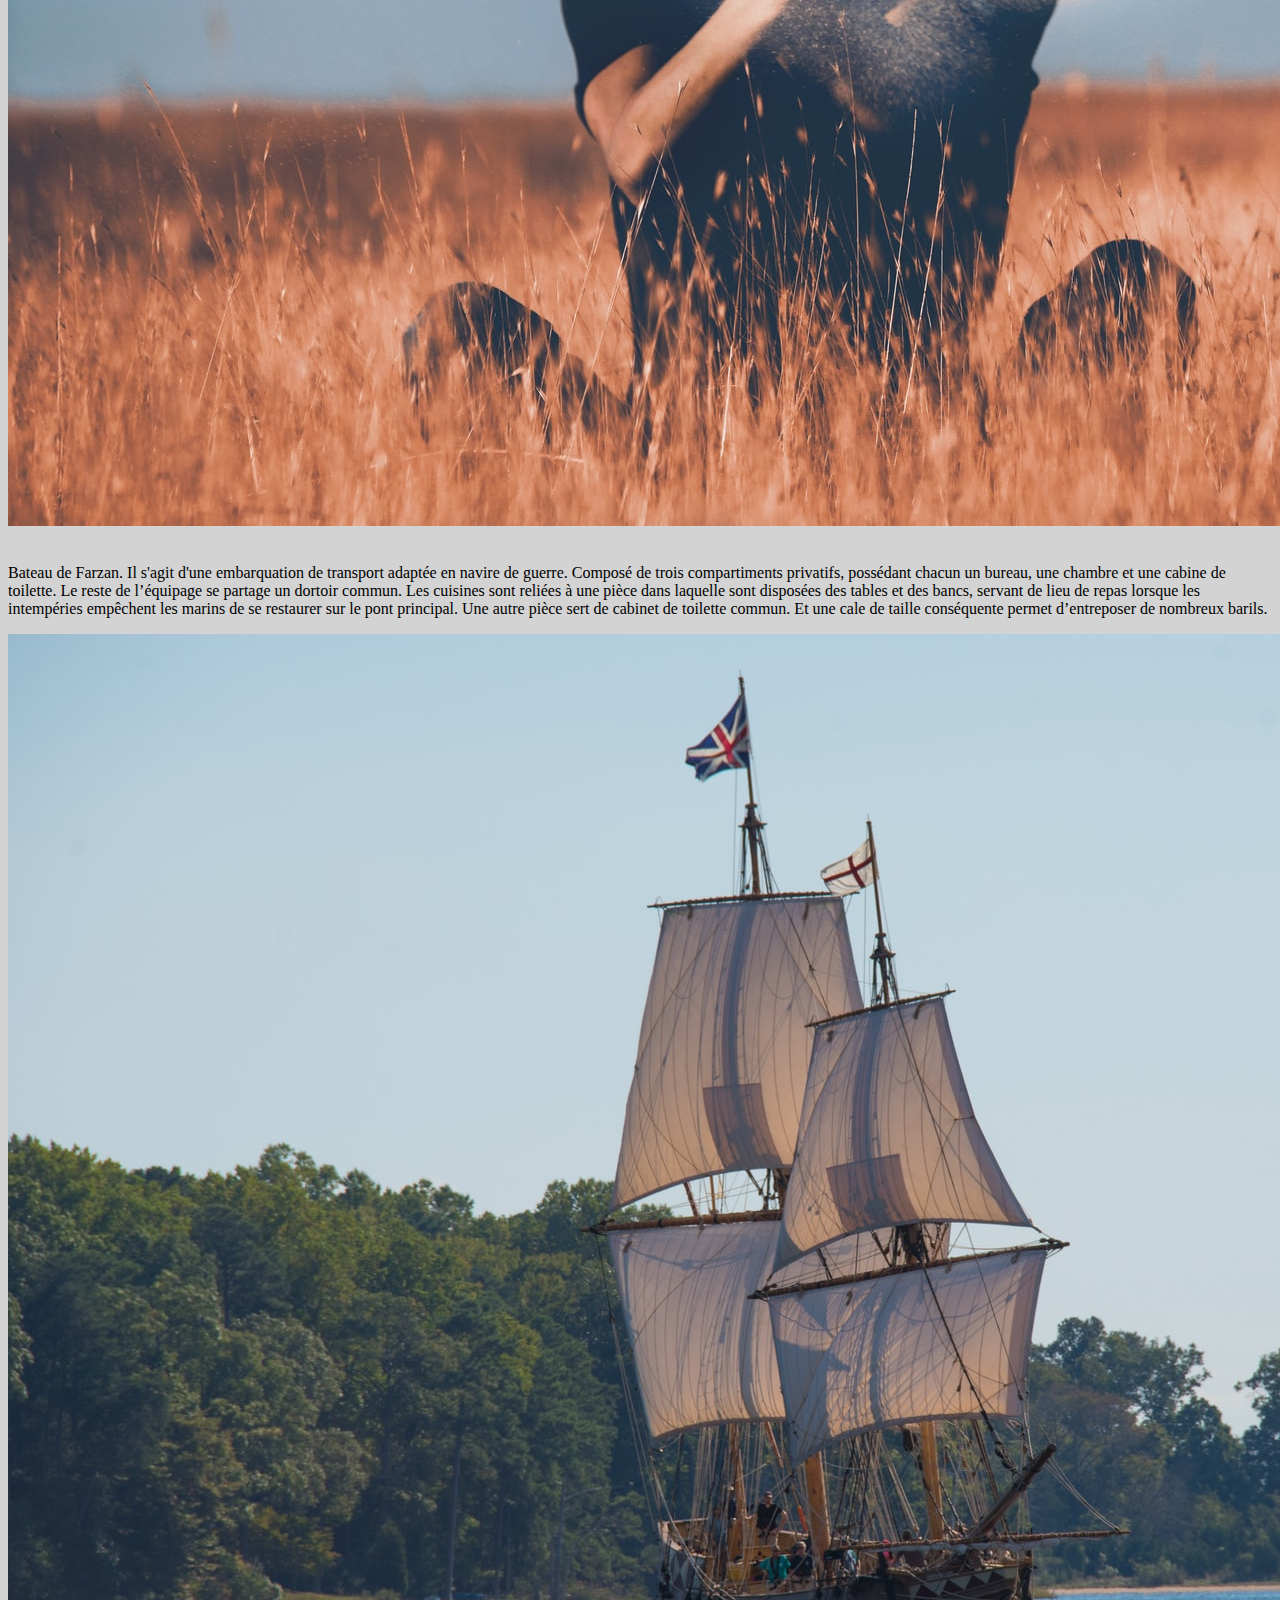
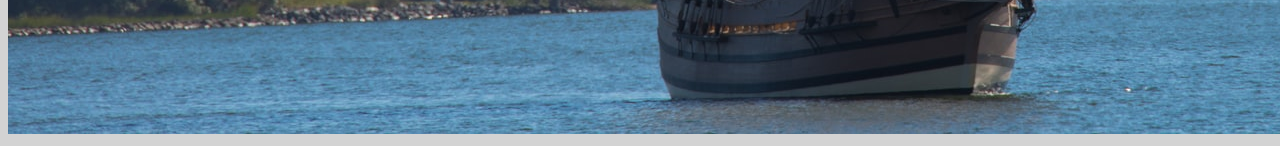
<file: lexique.html>
<!-- Le lien de mon site en ligne : https://orlanelf.github.io/MisEnLigne/lexique.html -->

<!DOCTYPE html>

<html>

	 <head>

		   <meta name="viewport" content="width=device-width, initial-scale=1.0">

	     <meta charset="utf-8">
	
       <link rel="stylesheet" href="https://cdn.jsdelivr.net/npm/bootstrap@4.5.3/dist/css/bootstrap.min.css" integrity="sha384-TX8t27EcRE3e/ihU7zmQxVncDAy5uIKz4rEkgIXeMed4M0jlfIDPvg6uqKI2xXr2" crossorigin="anonymous">

       <link rel="stylesheet" type="text/css" href="style/lexique.css">

	       <title>Lexique</title>

	 </head>


<body>


  <nav class="navbar fixed-top navbar-expand-lg navbar-light bg-light">
 
   <div class="container-fluid">
      
      <a class="navbar-brand" href="index.html">Chroniques de Razikans</a>
    
        <button class="navbar-toggler" type="button" data-bs-toggle="collapse" data-bs-target="#navbarNavAltMarkup" aria-controls="navbarNavAltMarkup" aria-expanded="false" aria-label="Toggle navigation">
      
           <span class="navbar-toggler-icon"></span>
    
        </button>

      <div class="collapse navbar-collapse" id="navbarNavAltMarkup">

        <div class="navbar-nav">

          <a class="nav-link active" aria-current="page" href="index.html">Accueil</a>
          <a class="nav-link" href="perso.html">Personnages</a>
          <a class="nav-link" href="prs/arina.html">Arina</a>
          <a class="nav-link" href="prs/will.html">Will</a>
          <a class="nav-link" href="prs/ewan.html">Ewan</a>
          <a class="nav-link" href="prs/daryl.html">Daryl</a>
          <a class="nav-link" href="prs/brewen.html">Brewen</a>
          <a class="nav-link" href="lieux.html">Lieux</a>
          <a class="nav-link disabled" href="lexique.html" tabindex="-1" aria-disabled="true">Lexique</a>

        </div>

      </div>

   </div>

</nav>

<br><br><br>

<div class="row">

  <div class="col-12 col-sm-3">

    <div class="list-group" id="list-tab" role="tablist">

        <a class="list-group-item list-group-item-action active" id="list-razikans-list" data-bs-toggle="list" href="#list-razikans" role="tab" aria-controls="razikans">Razikans</a>

        <a class="list-group-item list-group-item-action" id="list-méta-list" data-bs-toggle="list" href="#list-méta" role="tab" aria-controls="méta">Métamorphes</a>

        <a class="list-group-item list-group-item-action" id="list-sorcières-list" data-bs-toggle="list" href="#list-sorcières" role="tab" aria-controls="sorcières">Sorcières</a>

        <a class="list-group-item list-group-item-action" id="list-gdd-list" data-bs-toggle="list" href="#list-gdd" role="tab" aria-controls="gdd">Graine des Dieux</a>

        <a class="list-group-item list-group-item-action" id="list-raksans-list" data-bs-toggle="list" href="#list-raksans" role="tab" aria-controls="raksans">Raksans</a>

        <a class="list-group-item list-group-item-action" id="list-corcair-list" data-bs-toggle="list" href="#list-corcair" role="tab" aria-controls="corcair">Còrcair</a>

     </div>

  </div>

  <div class="col-12 col-sm-8">

    <div class="tab-content" id="nav-tabContent">

      <div class="tab-pane fade show active" id="list-razikans" role="tabpanel" aria-labelledby="list-razikans-list"><p><br>Razikans signifie plusieurs choses. C'est à la fois le nom de la lignée d'Arina et sa famille. C'est aussi le nom du royaume : Razikan ! 
        <br><br>- Capitale : Razika
        <br>- Noms des habitants : Razikans
        <br>- Raksan interdit
        <br>- Magie autorisée par les mages seulement
        <br>- Reine : Katarina Wolfard de Razikan
        <br>- Héritière : Sasharina Wolfard de Razikan</p>

         
                <img src="images/maps.jpeg" class="img-fluid"> 

      </div>

        <div class="tab-pane fade" id="list-méta" role="tabpanel" aria-labelledby="list-méta-list"><p><br>Les métaphormes sont des êtres humains, ayant la possibilité de prendre une forme animal. Le père de la fraterie Wolfard, Frank Wolfard est l'un des métamorphes les plus connus. Chef du clan Wolfard. Les métamorphes sont considérés commes des Raksans. Ils ne peuvent prendre qu'une seule forme animal. Frank a la possibilité de se transformer en loup, et uniquement en loup. Il s'agit du reflet de leur âme. <br> <br>Ils ont la capacité de gérer leurs transformations à volonté, contrairement aux "Garous". Brewen est un loup-garou, il peut donc contrôler sa transformation avec beaucoup d'entrainemens, sauf les soirs de pleine lune, la métamorphose est obligatoire. </p> 

                <img src="images/moon.jpeg" class="img-fluid">      

        </div>

        <div class="tab-pane fade" id="list-sorcières" role="tabpanel" aria-labelledby="list-sorcières-list"><p><br>Les sorcières possèdent des pouvoirs liés à la nature. Tout comme les métamorphes les sorcières sont considérés comme des Raksans. Elles n'ont pas le droit d'exercer leur magie. Seul les mages le sont. En effet ils possèdent une limite de pouvoirs, puisant leur magie dans des formules. Les sorcières n'ont de limite que la puissance de la nature, tout comme les sorciers.</p>

                <img src="images/witch.jpeg" class="img-fluid"> 

        </div>

        <div class="tab-pane fade" id="list-gdd" role="tabpanel" aria-labelledby="list-gdd-list"><p><br>Une graine des Dieux, est un être humain possédant des capacitées propres aux douze Olympiens. Comme Arina qui à le pouvoir de respirer et de voir sous l'eau, ce pouvoir est lié à Poseidon, le Dieu des mers et des océans.</p>

                <img src="images/gods.jpeg" class="img-fluid"> 

        </div>

        <div class="tab-pane fade" id="list-raksans" role="tabpanel" aria-labelledby="list-raksans-list"><p><br>Les Raksans sont des êtres possédant des pouvois hors du commun, et considérés comme trop dangereux. Ils sont soient bannis, soient exécutés. Ils n'ont pas le droit de pratiquer leur magie ou leurs capacités. Frank Wolfard, étant un métamorphe loup, chef de clan métamorphe qui plus est, il a été bannis du territoire.</p>

                <img src="images/power.jpeg" class="img-fluid"> 

        </div>

        <div class="tab-pane fade" id="list-corcair" role="tabpanel" aria-labelledby="list-corcair-list"><p><br>Bateau de Farzan. Il s'agit d'une embarquation de transport adaptée en navire de guerre. Composé de trois compartiments privatifs, possédant chacun un bureau, une chambre et une cabine de toilette. Le reste de l’équipage se partage un dortoir commun. Les cuisines sont reliées à une pièce dans laquelle sont disposées des tables et des bancs, servant de lieu de repas lorsque les intempéries empêchent les marins de se restaurer sur le pont principal. Une autre pièce sert de cabinet de toilette commun. Et une cale de taille conséquente permet d’entreposer de nombreux barils.</p>

                <img src="images/ship.jpeg" class="img-fluid"> 

        </div>

      </div>

    </div>

  </div>


    <!-- Optional JavaScript; choose one of the two! -->

    <!-- Option 1: Bootstrap Bundle with Popper -->
    <script src="https://cdn.jsdelivr.net/npm/bootstrap@5.0.0-beta1/dist/js/bootstrap.bundle.min.js" integrity="sha384-ygbV9kiqUc6oa4msXn9868pTtWMgiQaeYH7/t7LECLbyPA2x65Kgf80OJFdroafW" crossorigin="anonymous"></script>

    <!-- Option 2: Separate Popper and Bootstrap JS -->
    <!--
    <script src="https://cdn.jsdelivr.net/npm/@popperjs/core@2.5.4/dist/umd/popper.min.js" integrity="sha384-q2kxQ16AaE6UbzuKqyBE9/u/KzioAlnx2maXQHiDX9d4/zp8Ok3f+M7DPm+Ib6IU" crossorigin="anonymous"></script>
    <script src="https://cdn.jsdelivr.net/npm/bootstrap@5.0.0-beta1/dist/js/bootstrap.min.js" integrity="sha384-pQQkAEnwaBkjpqZ8RU1fF1AKtTcHJwFl3pblpTlHXybJjHpMYo79HY3hIi4NKxyj" crossorigin="anonymous"></script>
    -->
	</body>
	</html>
	<!-- end of file -->
</file>
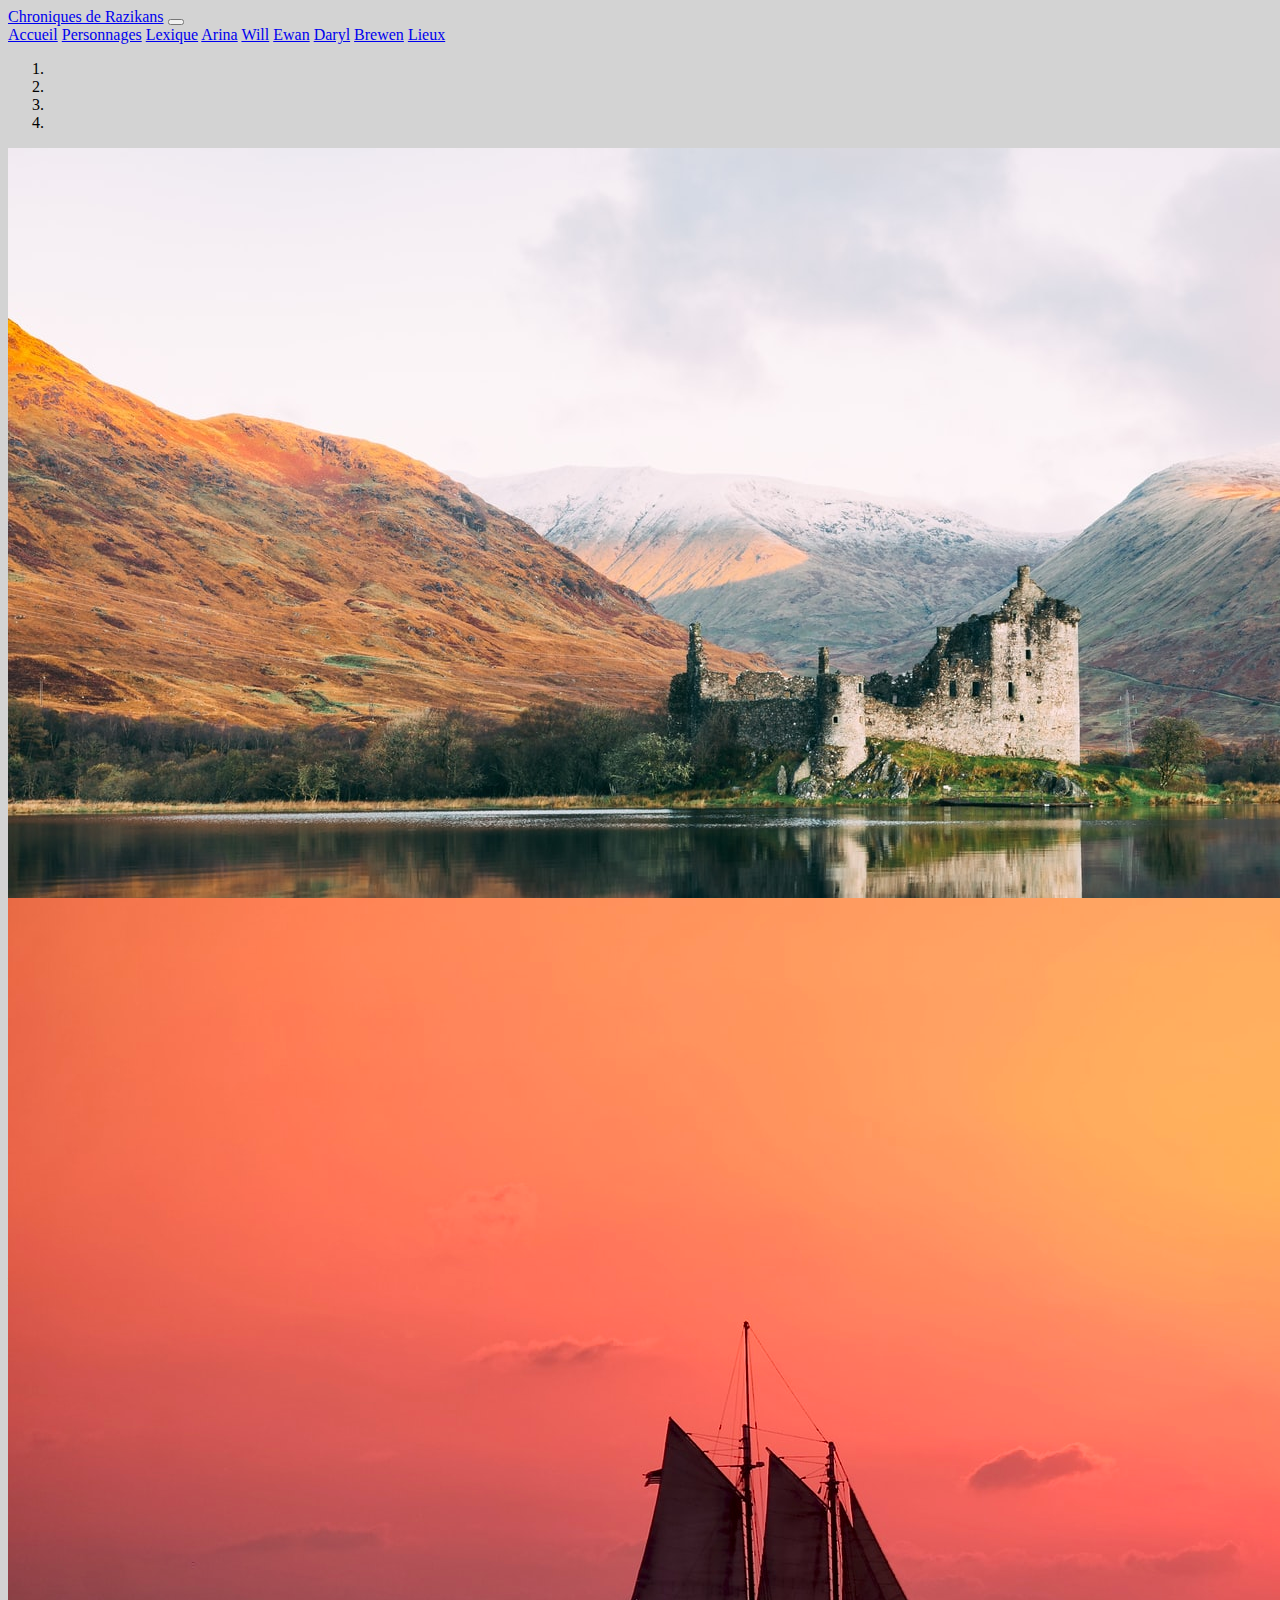
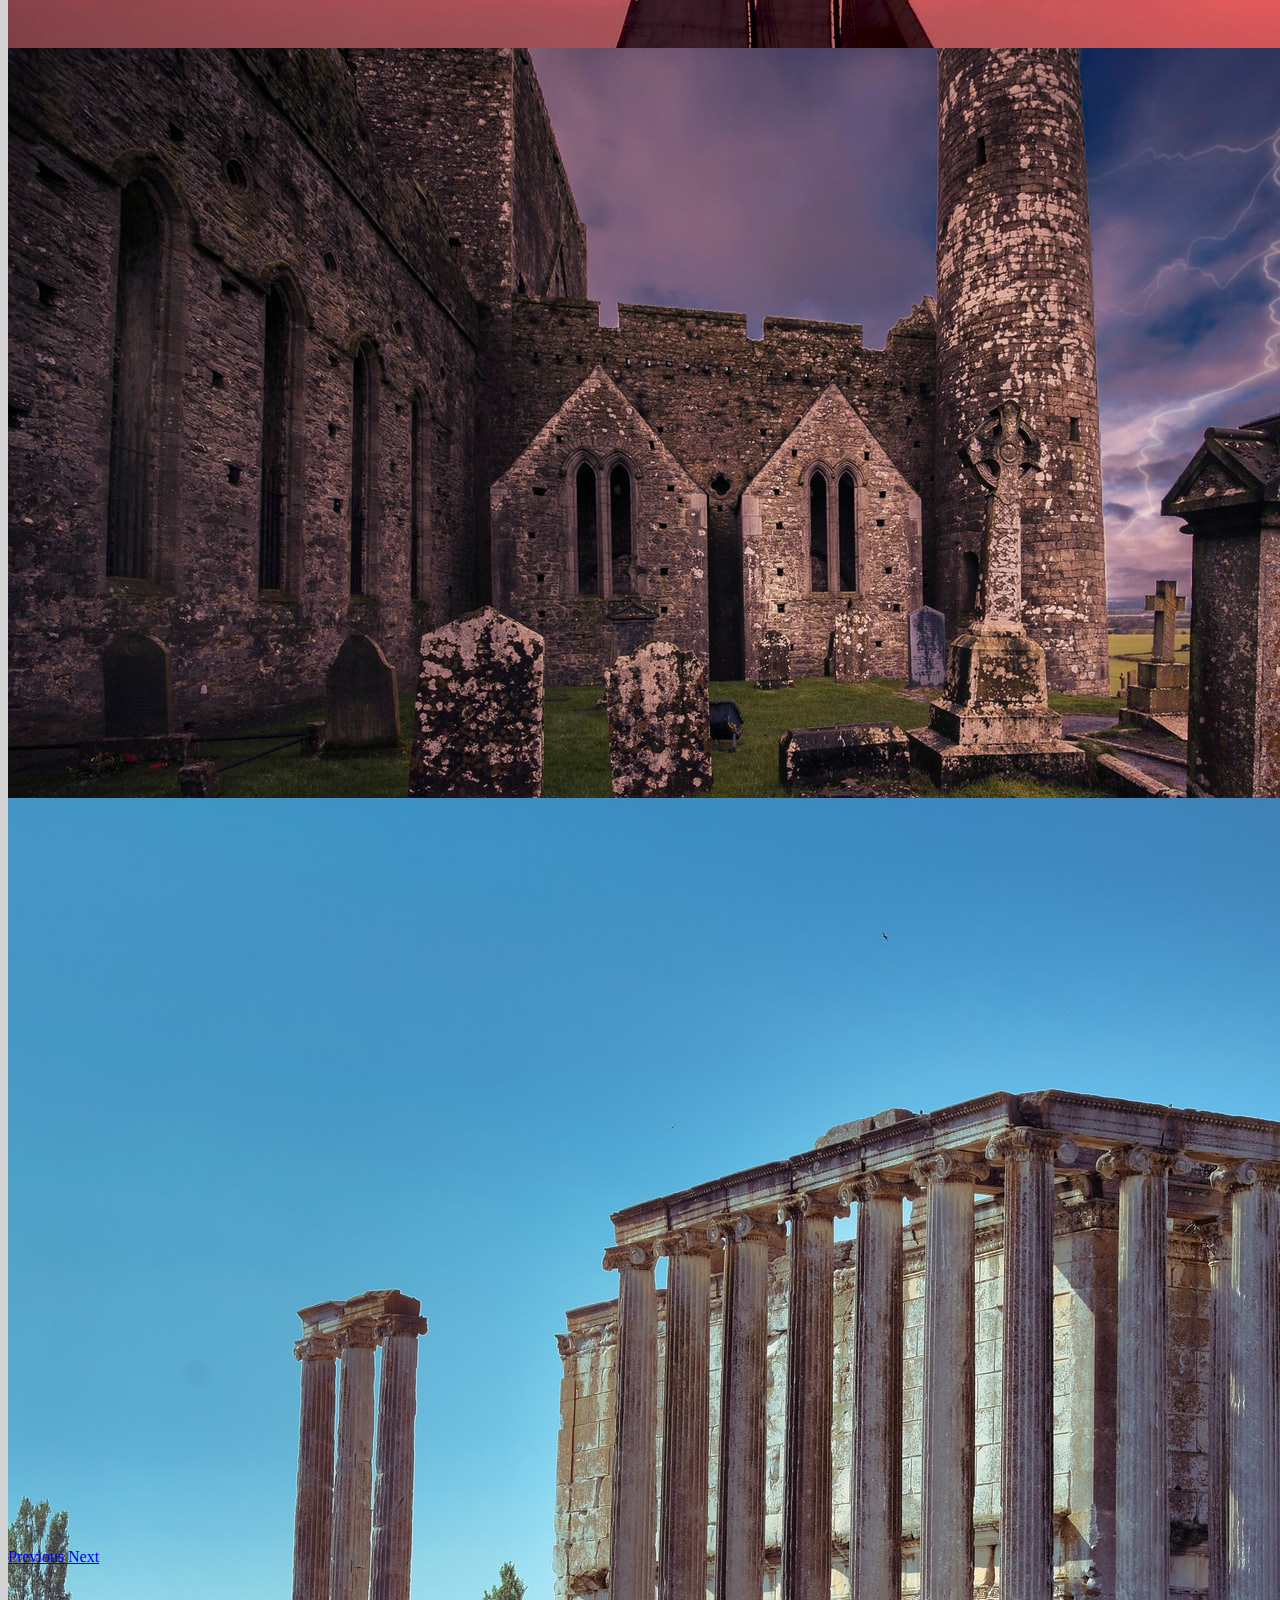
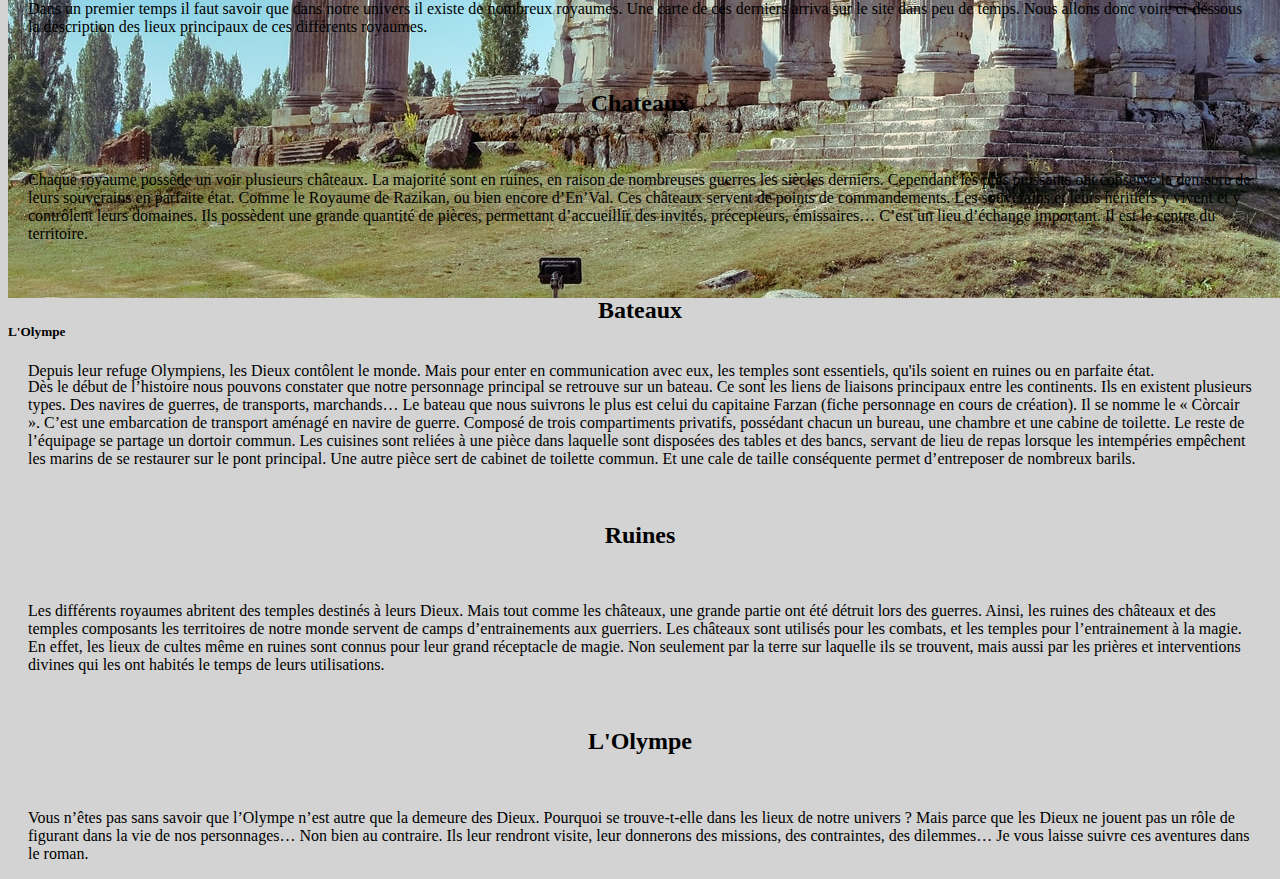
<file: lieux.html>
<!-- Le lien de mon site en ligne : https://orlanelf.github.io/MisEnLigne/lieux.html -->

<!DOCTYPE html>

<html>

	 <head>

     <meta name="viewport" content="width=device-width, initial-scale=1.0">

			 <meta charset="utf-8">
		
			 <link href="https://cdn.jsdelivr.net/npm/bootstrap@5.0.0-beta1/dist/css/bootstrap.min.css" rel="stylesheet" integrity="sha384-giJF6kkoqNQ00vy+HMDP7azOuL0xtbfIcaT9wjKHr8RbDVddVHyTfAAsrekwKmP1" crossorigin="anonymous">

			 <link rel="stylesheet" type="text/css" href="style/lieux.css">

	       <title>Lieux</title>

		</head>



<body>
	
	<nav class="navbar fixed-top navbar-expand-lg navbar-light bg-light">

    <div class="container-fluid">

      <a class="navbar-brand" href="index.html">Chroniques de Razikans</a>

        <button class="navbar-toggler" type="button" data-bs-toggle="collapse" data-bs-target="#navbarNavAltMarkup" aria-controls="navbarNavAltMarkup" aria-expanded="false" aria-label="Toggle navigation">

          <span class="navbar-toggler-icon"></span>

        </button>

     <div class="collapse navbar-collapse" id="navbarNavAltMarkup">

        <div class="navbar-nav">

           <a class="nav-link active" aria-current="page" href="index.html">Accueil</a>
           <a class="nav-link" href="perso.html">Personnages</a>
           <a class="nav-link" href="lexique.html">Lexique</a>
           <a class="nav-link" href="prs/arina.html">Arina</a>
           <a class="nav-link" href="prs/will.html">Will</a>
           <a class="nav-link" href="prs/ewan.html">Ewan</a>
           <a class="nav-link" href="prs/daryl.html">Daryl</a>
           <a class="nav-link" href="prs/brewen.html">Brewen</a>
           <a class="nav-link disabled" href="lieux.html" tabindex="-1" aria-disabled="true">Lieux</a>

        </div>

      </div>

    </div>

 </nav>


<div id="carouselExampleCaptions" class="carousel slide" data-bs-ride="carousel">

   <ol class="carousel-indicators">

     <li data-bs-target="#carouselExampleCaptions" data-bs-slide-to="0" class="active"></li>

     <li data-bs-target="#carouselExampleCaptions" data-bs-slide-to="1"></li>

     <li data-bs-target="#carouselExampleCaptions" data-bs-slide-to="2"></li>

     <li data-bs-target="#carouselExampleCaptions" data-bs-slide-to="3"></li>

   </ol>

  <div class="carousel-inner">

    <div class="carousel-item active">

        <img src="images/castle.jpeg" class="d-block w-100" alt="...">
      
           <div class="carousel-caption d-none d-md-block">

             <h5>Des chateaux en grand nombre</h5>

               <p>Il existe plusieurs types de chateaux, ceux en ruines sont majoritaires.</p>

           </div>

    </div>

    <div class="carousel-item">

        <img src="images/boat.jpeg" class="d-block w-100" alt="...">
      
          <div class="carousel-caption d-none d-md-block">

           <h5>Les bateaux</h5>

             <p>Les bateaux sont des moyens de déplacements essentiels dans un territoire ou la mer reigne en souveraine.</p>

          </div>

    </div>

    <div class="carousel-item">

        <img src="images/ruins.jpeg" class="d-block w-100" alt="...">

          <div class="carousel-caption d-none d-md-block">

           <h5>Les ruines</h5>

             <p>Les différentes ruines du territoire sont désormais réquisitionnées pour servir de camp d'entrainements, ou de refuges.</p>

          </div>

    </div>

    <div class="carousel-item">

        <img src="images/olympe.jpeg" class="d-block w-100" alt="...">

          <div class="carousel-caption d-none d-md-block">

           <h5>L'Olympe</h5>
        
             <p>Depuis leur refuge Olympiens, les Dieux contôlent le monde. Mais pour enter en communication avec eux, les temples sont essentiels, qu'ils soient en ruines ou en parfaite état.</p>

          </div>

    </div>


     <a class="carousel-control-prev" href="#carouselExampleCaptions" role="button" data-bs-slide="prev">
        
        <span class="carousel-control-prev-icon" aria-hidden="true"></span>
    
        <span class="visually-hidden">Previous</span>

     </a>

     <a class="carousel-control-next" href="#carouselExampleCaptions" role="button" data-bs-slide="next">

        <span class="carousel-control-next-icon" aria-hidden="true"></span>

        <span class="visually-hidden">Next</span>

     </a>

</div>
</div>

<br>

<div class="Des">

  <p>Dans un premier temps il faut savoir que dans notre univers il existe de nombreux royaumes. Une carte de ces derniers arriva sur le site dans peu de temps. Nous allons donc voire ci-dessous la description des lieux principaux de ces différents royaumes.</p>

<br>

  <h2>Chateaux</h2>

<br>

  <p>Chaque royaume possède un voir plusieurs châteaux. La majorité sont en ruines, en raison de nombreuses guerres les siècles derniers. Cependant les plus puissants ont conservé la demeure de leurs souverains en parfaite état. Comme le Royaume de Razikan, ou bien encore d’En’Val. 
  Ces châteaux servent de points de commandements. Les souverains et leurs héritiers y vivent et y contrôlent leurs domaines. 
  Ils possèdent une grande quantité de pièces, permettant d’accueillir des invités, précepteurs, émissaires… 
  C’est un lieu d’échange important. Il est le centre du territoire.</p>

<br>

  <h2>Bateaux</h2>

<br>

  <p>Dès le début de l’histoire nous pouvons constater que notre personnage principal se retrouve sur un bateau. Ce sont les liens de liaisons principaux entre les continents. Ils en existent plusieurs types. Des navires de guerres, de transports, marchands… 

  Le bateau que nous suivrons le plus est celui du capitaine Farzan (fiche personnage en cours de création). Il se nomme le « Còrcair ». C’est une embarcation de transport aménagé en navire de guerre. Composé de trois compartiments privatifs, possédant chacun un bureau, une chambre et une cabine de toilette. Le reste de l’équipage se partage un dortoir commun. Les cuisines sont reliées à une pièce dans laquelle sont disposées des tables et des bancs, servant de lieu de repas lorsque les intempéries empêchent les marins de se restaurer sur le pont principal. Une autre pièce sert de cabinet de toilette commun. Et une cale de taille conséquente permet d’entreposer de nombreux barils. </p>

<br>

  <h2>Ruines</h2>

<br>

  <p>Les différents royaumes abritent des temples destinés à leurs Dieux. Mais tout comme les châteaux, une grande partie ont été détruit lors des guerres. Ainsi, les ruines des châteaux et des temples composants les territoires de notre monde servent de camps d’entrainements aux guerriers. Les châteaux sont utilisés pour les combats, et les temples pour l’entrainement à la magie. En effet, les lieux de cultes même en ruines sont connus pour leur grand réceptacle de magie. Non seulement par la terre sur laquelle ils se trouvent, mais aussi par les prières et interventions divines qui les ont habités le temps de leurs utilisations. </p>

<br>

  <h2>L'Olympe</h2>

<br>

  <p>Vous n’êtes pas sans savoir que l’Olympe n’est autre que la demeure des Dieux. Pourquoi se trouve-t-elle dans les lieux de notre univers ? Mais parce que les Dieux ne jouent pas un rôle de figurant dans la vie de nos personnages… Non bien au contraire. Ils leur rendront visite, leur donnerons des missions, des contraintes, des dilemmes… 
  Je vous laisse suivre ces aventures dans le roman. </p>

</div>


	  <!-- Optional JavaScript; choose one of the two! -->

    <!-- Option 1: Bootstrap Bundle with Popper -->
    <script src="https://cdn.jsdelivr.net/npm/bootstrap@5.0.0-beta1/dist/js/bootstrap.bundle.min.js" integrity="sha384-ygbV9kiqUc6oa4msXn9868pTtWMgiQaeYH7/t7LECLbyPA2x65Kgf80OJFdroafW" crossorigin="anonymous"></script>

    <!-- Option 2: Separate Popper and Bootstrap JS -->
    <!--
    <script src="https://cdn.jsdelivr.net/npm/@popperjs/core@2.5.4/dist/umd/popper.min.js" integrity="sha384-q2kxQ16AaE6UbzuKqyBE9/u/KzioAlnx2maXQHiDX9d4/zp8Ok3f+M7DPm+Ib6IU" crossorigin="anonymous"></script>
    <script src="https://cdn.jsdelivr.net/npm/bootstrap@5.0.0-beta1/dist/js/bootstrap.min.js" integrity="sha384-pQQkAEnwaBkjpqZ8RU1fF1AKtTcHJwFl3pblpTlHXybJjHpMYo79HY3hIi4NKxyj" crossorigin="anonymous"></script>
    -->
	</body>
	</html>
	<!-- end of file -->
</file>
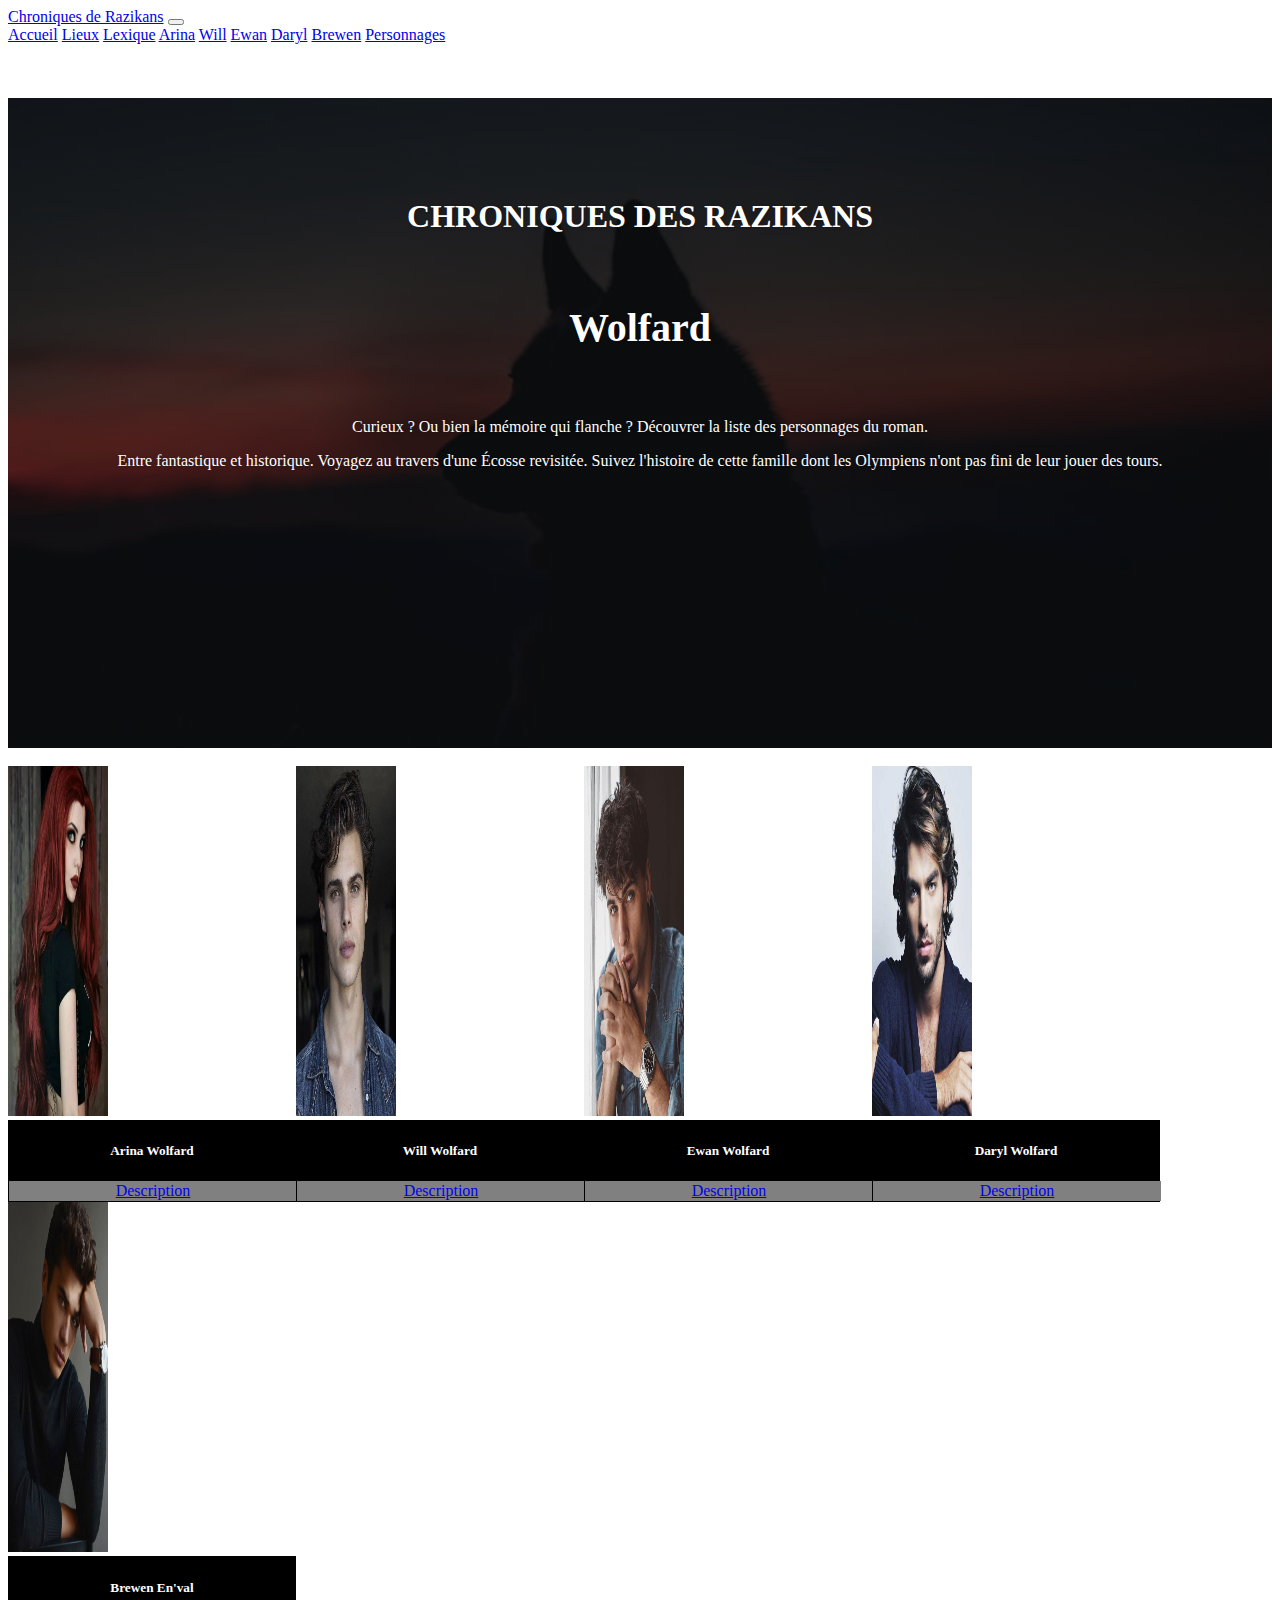
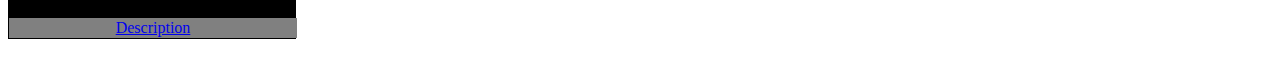
<file: perso.html>
<!-- Le lien de mon site en ligne : https://orlanelf.github.io/MisEnLigne/lieux.html -->

<!DOCTYPE html>

<html>

	 <head>


	      <meta charset="utf-8">
	
        <link rel="stylesheet" type="text/css" href="style/perso.css">
   
        <link rel="stylesheet" href="https://cdn.jsdelivr.net/npm/bootstrap@4.5.3/dist/css/bootstrap.min.css" integrity="sha384-TX8t27EcRE3e/ihU7zmQxVncDAy5uIKz4rEkgIXeMed4M0jlfIDPvg6uqKI2xXr2" crossorigin="anonymous">

        <meta name="viewport" content="width=device-width, initial-scale=1.0">

	     <title>Personnages</title>

	 </head>

<body>


  <nav class="navbar fixed-top navbar-expand-lg navbar-light bg-light">
  
    <div class="container-fluid">
    
        <a class="navbar-brand" href="index.html">Chroniques de Razikans</a>
    
          <button class="navbar-toggler" type="button" data-bs-toggle="collapse" data-bs-target="#navbarNavAltMarkup" aria-controls="navbarNavAltMarkup" aria-expanded="false" aria-label="Toggle navigation">
      
            <span class="navbar-toggler-icon"></span>
   
          </button>

      <div class="collapse navbar-collapse" id="navbarNavAltMarkup">
      
        <div class="navbar-nav">
       
           <a class="nav-link active" aria-current="page" href="index.html">Accueil</a>
       
            <a class="nav-link" href="lieux.html">Lieux</a>
            <a class="nav-link" href="lexique.html">Lexique</a>
            <a class="nav-link" href="prs/arina.html">Arina</a>
            <a class="nav-link" href="prs/will.html">Will</a>
            <a class="nav-link" href="prs/ewan.html">Ewan</a>
            <a class="nav-link" href="prs/daryl.html">Daryl</a>
            <a class="nav-link" href="prs/brewen.html">Brewen</a>
            <a class="nav-link disabled" href="perso.html" tabindex="-1" aria-disabled="true">Personnages</a>

        </div>

      </div>

    </div>

  </nav>

<br><br><br>


<div class="banner">

  <div class="banner-content">

    <h1>CHRONIQUES DES RAZIKANS</h1>

<br><br>

    <h2 style="font-size: 40px;">Wolfard</h2>

<br>

    <p>Curieux ? Ou bien la mémoire qui flanche ? Découvrer la liste des personnages du roman.</p>
    <p>Entre fantastique et historique. Voyagez au travers d'une Écosse revisitée. Suivez l'histoire de cette famille dont les Olympiens n'ont pas fini de leur jouer des tours.</p>

  </div>

</div>


<br>


</div>


<div  class=perso>

  <div class="card" style="width: 18rem;">

      <img src="images/redhair.jpeg" class="card-img-top" alt="..." height="350" width="100">

    <div class="card-body">

        <h5 class="card-title">Arina Wolfard</h5>

          <p class="card-text"></p>

             <a href="prs/arina.html" class="btn btn-primary">Description</a>

    </div>

  </div>

  <div class="card" style="width: 18rem;">

      <img src="images/Will.jpeg" class="card-img-top" alt="..." height="350" width="100">

    <div class="card-body">

        <h5 class="card-title">Will Wolfard</h5>

          <p class="card-text"></p>

             <a href="prs/will.html" class="btn btn-primary">Description</a>

    </div>

  </div>

  <div class="card" style="width: 18rem;">

      <img src="images/Ewan.jpeg" class="card-img-top" alt="..." height="350" width="100">

   <div class="card-body">

        <h5 class="card-title">Ewan Wolfard</h5>

          <p class="card-text"></p>

             <a href="prs/ewan.html" class="btn btn-primary">Description</a>

   </div>

  </div>

  <div class="card" style="width: 18rem;">

      <img src="images/Daryl.jpeg" class="card-img-top" alt="..." height="350" width="100">

   <div class="card-body">

        <h5 class="card-title">Daryl Wolfard</h5>

          <p class="card-text"></p>

            <a href="prs/daryl.html" class="btn btn-primary">Description</a>

   </div>

  </div>

  <div class="card" style="width: 18rem;">

      <img src="images/Brewen.png" class="card-img-top" alt="..." height="350" width="100">

   <div class="card-body">

        <h5 class="card-title">Brewen En'val</h5>

          <p class="card-text"></p>

            <a href="prs/brewen.html" class="btn btn-primary">Description</a>

   </div>

  </div>

</div>


<br>


    <!-- Optional JavaScript; choose one of the two! -->

    <!-- Option 1: Bootstrap Bundle with Popper -->
    <script src="https://cdn.jsdelivr.net/npm/bootstrap@5.0.0-beta1/dist/js/bootstrap.bundle.min.js" integrity="sha384-ygbV9kiqUc6oa4msXn9868pTtWMgiQaeYH7/t7LECLbyPA2x65Kgf80OJFdroafW" crossorigin="anonymous"></script>

    <!-- Option 2: Separate Popper and Bootstrap JS -->
    <!--
    <script src="https://cdn.jsdelivr.net/npm/@popperjs/core@2.5.4/dist/umd/popper.min.js" integrity="sha384-q2kxQ16AaE6UbzuKqyBE9/u/KzioAlnx2maXQHiDX9d4/zp8Ok3f+M7DPm+Ib6IU" crossorigin="anonymous"></script>
    <script src="https://cdn.jsdelivr.net/npm/bootstrap@5.0.0-beta1/dist/js/bootstrap.min.js" integrity="sha384-pQQkAEnwaBkjpqZ8RU1fF1AKtTcHJwFl3pblpTlHXybJjHpMYo79HY3hIi4NKxyj" crossorigin="anonymous"></script>
    -->
	</body>

	</html>
	<!-- end of file -->
</file>
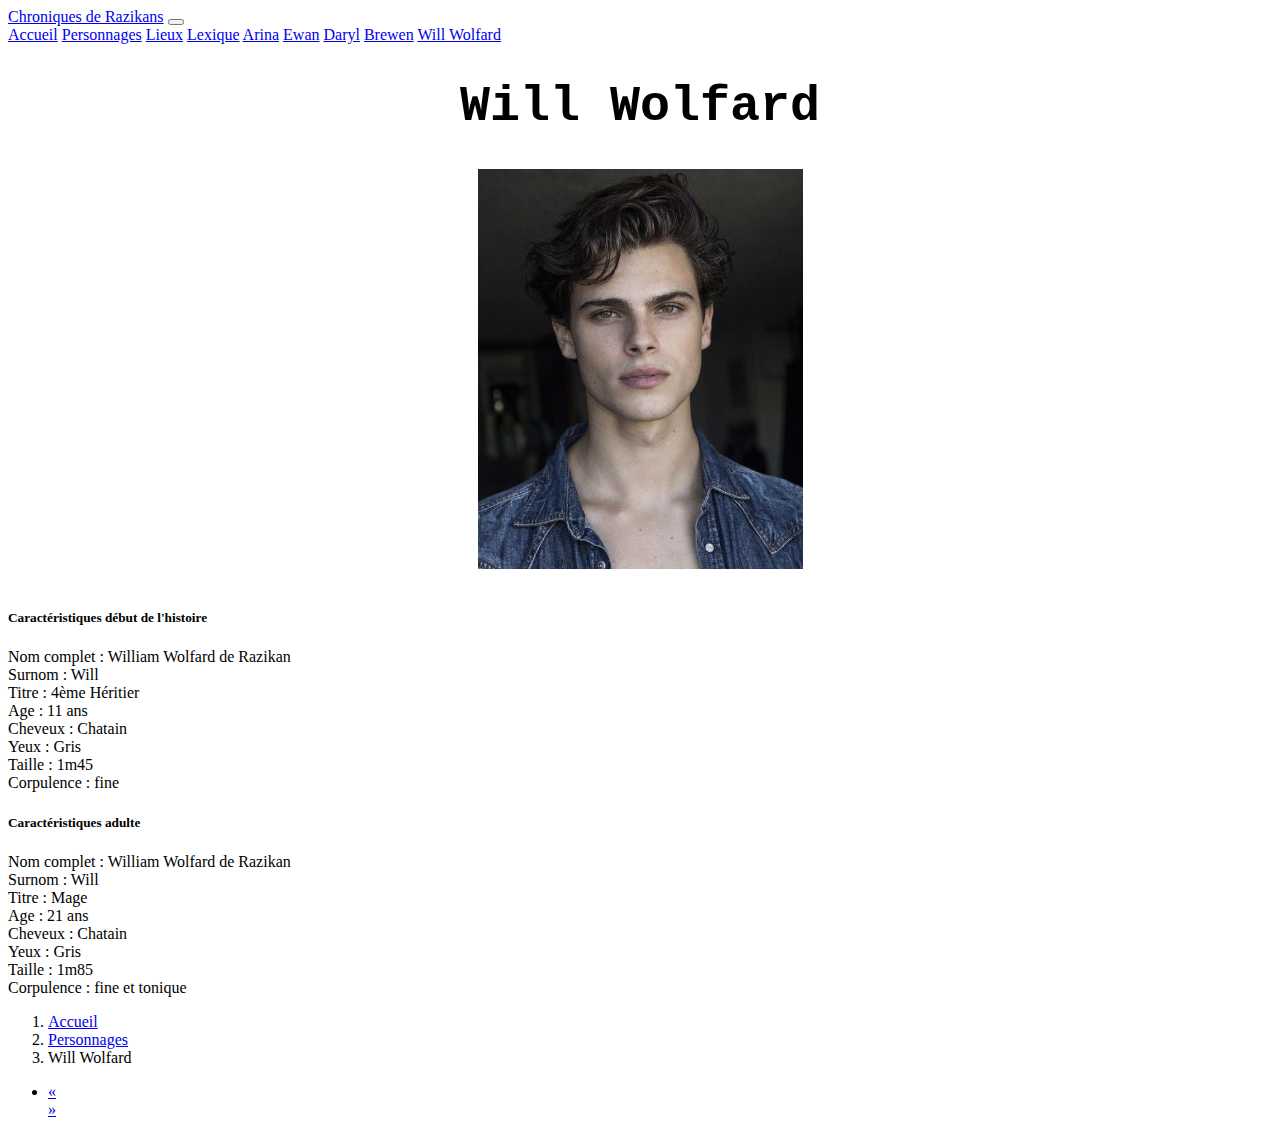
<file: will.html>
<!DOCTYPE html>
<html>
<head>
  <link rel="stylesheet" href="https://cdn.jsdelivr.net/npm/bootstrap@4.5.3/dist/css/bootstrap.min.css" integrity="sha384-TX8t27EcRE3e/ihU7zmQxVncDAy5uIKz4rEkgIXeMed4M0jlfIDPvg6uqKI2xXr2" crossorigin="anonymous">

	
	 <link rel="stylesheet" type="text/css" href="will.css">
<meta charset="utf-8">
<title>Arina World</title>
</head>
<body>


   

        <nav class="navbar navbar-expand-lg navbar-light bg-light">
  <div class="container-fluid">
    <a class="navbar-brand" href="#">Chroniques de Razikans</a>
    <button class="navbar-toggler" type="button" data-bs-toggle="collapse" data-bs-target="#navbarNavAltMarkup" aria-controls="navbarNavAltMarkup" aria-expanded="false" aria-label="Toggle navigation">
      <span class="navbar-toggler-icon"></span>
    </button>
    <div class="collapse navbar-collapse" id="navbarNavAltMarkup">
      <div class="navbar-nav">
        <a class="nav-link active" aria-current="page" href="index.html">Accueil</a>
           <a class="nav-link" href="perso.html">Personnages</a>
           <a class="nav-link" href="lieux.html">Lieux</a>
           <a class="nav-link" href="lexique.html">Lexique</a>
            <a class="nav-link" href="arina.html">Arina</a>
            <a class="nav-link" href="ewan.html">Ewan</a>
            <a class="nav-link" href="daryl.html">Daryl</a>
            <a class="nav-link" href="brewen.html">Brewen</a>
       <a class="nav-link disabled" href="lexique.html" tabindex="-1" aria-disabled="true">Will Wolfard</a>
      </div>
    </div>
  </div>
</nav>

   <h1>Will Wolfard</h1>

  <div class="pic1">
   <img src="images/Will.jpeg">
  </div> 
<br>

<div class="row">
  <div class="col-sm-6">
    <div class="card">
      <div class="card-body">
        <h5 class="card-title">Caractéristiques début de l'histoire</h5>
        <p class="card-text">Nom complet : William Wolfard de Razikan <br> Surnom : Will <br> Titre : 4ème Héritier <br> Age : 11 ans <br> Cheveux : Chatain <br>Yeux : Gris<br> Taille : 1m45 <br> Corpulence : fine</p>
       
      </div>
    </div>
  </div>
  <div class="col-sm-6">
    <div class="card">
      <div class="card-body">
        <h5 class="card-title">Caractéristiques adulte</h5>
        <p class="card-text">Nom complet : William Wolfard de Razikan <br> Surnom : Will <br> Titre : Mage <br>Age : 21 ans <br> Cheveux : Chatain <br>Yeux : Gris <br> Taille : 1m85 <br> Corpulence : fine et tonique</p>
       
      </div>
    </div>
  </div>
</div>

<nav aria-label="breadcrumb">
  <ol class="breadcrumb">
    <li class="breadcrumb-item"><a href="index.html">Accueil</a></li>
    <li class="breadcrumb-item"><a href="perso.html">Personnages</a></li>
    <li class="breadcrumb-item active" aria-current="page">Will Wolfard</li>
  </ol>
</nav>

<nav aria-label="Page navigation example">
  <ul class="pagination">
    <li class="page-item">
      <a class="page-link" href="arina.html" aria-label="Previous">
        <span aria-hidden="true">&laquo;</span>
      </a>
    </li>
   
      <a class="page-link" href="ewan.html" aria-label="Next">
        <span aria-hidden="true">&raquo;</span>
      </a>
    </li>
  </ul>
</nav>


    <!-- Optional JavaScript; choose one of the two! -->

    <!-- Option 1: Bootstrap Bundle with Popper -->
    <script src="https://cdn.jsdelivr.net/npm/bootstrap@5.0.0-beta1/dist/js/bootstrap.bundle.min.js" integrity="sha384-ygbV9kiqUc6oa4msXn9868pTtWMgiQaeYH7/t7LECLbyPA2x65Kgf80OJFdroafW" crossorigin="anonymous"></script>

    <!-- Option 2: Separate Popper and Bootstrap JS -->
    <!--
    <script src="https://cdn.jsdelivr.net/npm/@popperjs/core@2.5.4/dist/umd/popper.min.js" integrity="sha384-q2kxQ16AaE6UbzuKqyBE9/u/KzioAlnx2maXQHiDX9d4/zp8Ok3f+M7DPm+Ib6IU" crossorigin="anonymous"></script>
    <script src="https://cdn.jsdelivr.net/npm/bootstrap@5.0.0-beta1/dist/js/bootstrap.min.js" integrity="sha384-pQQkAEnwaBkjpqZ8RU1fF1AKtTcHJwFl3pblpTlHXybJjHpMYo79HY3hIi4NKxyj" crossorigin="anonymous"></script>
    -->
</body>
</html>
<!-- end of file -->
</file>
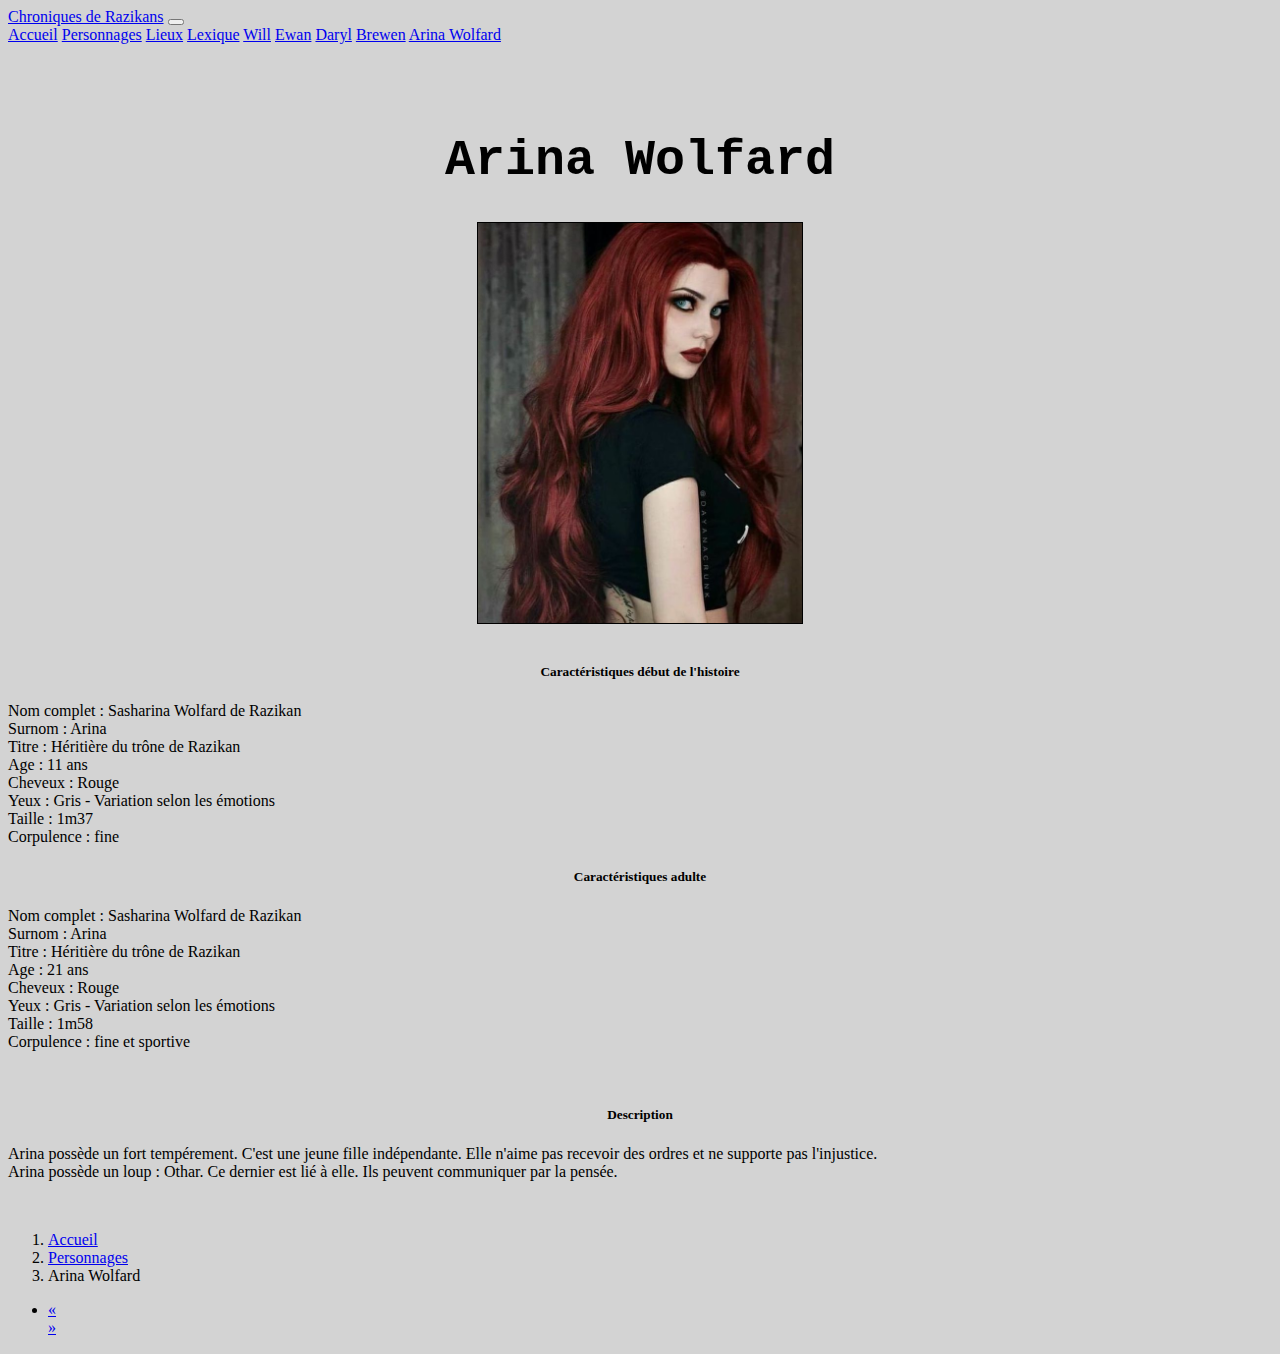
<file: prs/arina.html>
<!-- Le lien de mon site en ligne : https://orlanelf.github.io/MisEnLigne/prs/arina.html -->

<!DOCTYPE html>

<html>

      <head>
            

              <meta name="viewport" content="width=device-width, initial-scale=1.0">
              
            <link rel="stylesheet" href="https://cdn.jsdelivr.net/npm/bootstrap@4.5.3/dist/css/bootstrap.min.css" integrity="sha384-TX8t27EcRE3e/ihU7zmQxVncDAy5uIKz4rEkgIXeMed4M0jlfIDPvg6uqKI2xXr2" crossorigin="anonymous">

	
	          <link rel="stylesheet" type="text/css" href="../style/prs.css">
      
            <meta charset="utf-8">

         <title>Arina Wolfard</title>

      </head>

<body>


  <nav class="navbar fixed-top navbar-expand-lg navbar-light bg-light">

    <div class="container-fluid">

      <a class="navbar-brand" href="../index.html">Chroniques de Razikans</a>

        <button class="navbar-toggler" type="button" data-bs-toggle="collapse" data-bs-target="#navbarNavAltMarkup" aria-controls="navbarNavAltMarkup" aria-expanded="false" aria-label="Toggle navigation">

            <span class="navbar-toggler-icon"></span>

        </button>

      <div class="collapse navbar-collapse" id="navbarNavAltMarkup">

        <div class="navbar-nav">

            <a class="nav-link active" aria-current="page" href="../index.html">Accueil</a>

            <a class="nav-link" href="../perso.html">Personnages</a>
            <a class="nav-link" href="../lieux.html">Lieux</a>
            <a class="nav-link" href="../lexique.html">Lexique</a>
            <a class="nav-link" href="will.html">Will</a>
            <a class="nav-link" href="ewan.html">Ewan</a>
            <a class="nav-link" href="daryl.html">Daryl</a>
            <a class="nav-link" href="brewen.html">Brewen</a>
            <a class="nav-link disabled" href="lexique.html" tabindex="-1" aria-disabled="true">Arina Wolfard</a>

        </div>

      </div>

    </div>

  </nav>

<br><br><br>


      <h1>Arina Wolfard</h1>


  <div class="pic1">

      <img src="../images/redhair.jpeg" class="img-fluid">

  </div> 

<br>

  <div class="row">

    <div class="col-sm-6">

      <div class="card">

        <div class="card-body">

          <h5 class="card-title">Caractéristiques début de l'histoire</h5>

            <p class="card-text">Nom complet : Sasharina Wolfard de Razikan <br> Surnom : Arina <br> Titre : Héritière du trône de Razikan <br> Age : 11 ans <br> Cheveux : Rouge <br>Yeux : Gris - Variation selon les émotions <br>Taille : 1m37 <br> Corpulence : fine</p>
       
      </div>

    </div>

  </div>

   <div class="col-sm-6">

      <div class="card">

       <div class="card-body">

          <h5 class="card-title">Caractéristiques adulte</h5>

          <p class="card-text">Nom complet : Sasharina Wolfard de Razikan <br> Surnom : Arina <br> Titre : Héritière du trône de Razikan <br>Age : 21 ans <br> Cheveux : Rouge <br>Yeux : Gris - Variation selon les émotions<br> Taille : 1m58 <br> Corpulence : fine et sportive</p>
       
        </div>

      </div>

    </div>

  </div>


<br>


<div class="row1">

  <div class="col-12 col-sm-12">

    <div class="card">

      <div class="card-body">

        <h5 class="card-title">Description</h5>

        <p class="card-text">Arina possède un fort tempérement. C'est une jeune fille indépendante. Elle n'aime pas recevoir des ordres et ne supporte pas l'injustice. <br> Arina possède un loup : Othar. Ce dernier est lié à elle. Ils peuvent communiquer par la pensée. </p>
       
      </div>

    </div>

  </div>
  
</div>


<br>


<nav aria-label="breadcrumb">

  <ol class="breadcrumb">

      <li class="breadcrumb-item"><a href="../index.html">Accueil</a></li>

      <li class="breadcrumb-item"><a href="../perso.html">Personnages</a></li>

      <li class="breadcrumb-item active" aria-current="page">Arina Wolfard</li>

  </ol>

</nav>


<nav aria-label="Page navigation example">

  <ul class="pagination">

    <li class="page-item">

      <a class="page-link" href="../perso.html" aria-label="Previous">
        <span aria-hidden="true">&laquo;</span>
      </a>

    </li>
   
      <a class="page-link" href="will.html" aria-label="Next">
        <span aria-hidden="true">&raquo;</span>
      </a>

    </li>

  </ul>

</nav>


    <!-- Optional JavaScript; choose one of the two! -->

    <!-- Option 1: Bootstrap Bundle with Popper -->
    <script src="https://cdn.jsdelivr.net/npm/bootstrap@5.0.0-beta1/dist/js/bootstrap.bundle.min.js" integrity="sha384-ygbV9kiqUc6oa4msXn9868pTtWMgiQaeYH7/t7LECLbyPA2x65Kgf80OJFdroafW" crossorigin="anonymous"></script>

    <!-- Option 2: Separate Popper and Bootstrap JS -->
    <!--
    <script src="https://cdn.jsdelivr.net/npm/@popperjs/core@2.5.4/dist/umd/popper.min.js" integrity="sha384-q2kxQ16AaE6UbzuKqyBE9/u/KzioAlnx2maXQHiDX9d4/zp8Ok3f+M7DPm+Ib6IU" crossorigin="anonymous"></script>
    <script src="https://cdn.jsdelivr.net/npm/bootstrap@5.0.0-beta1/dist/js/bootstrap.min.js" integrity="sha384-pQQkAEnwaBkjpqZ8RU1fF1AKtTcHJwFl3pblpTlHXybJjHpMYo79HY3hIi4NKxyj" crossorigin="anonymous"></script>
    -->
</body>
</html>
<!-- end of file -->
</file>
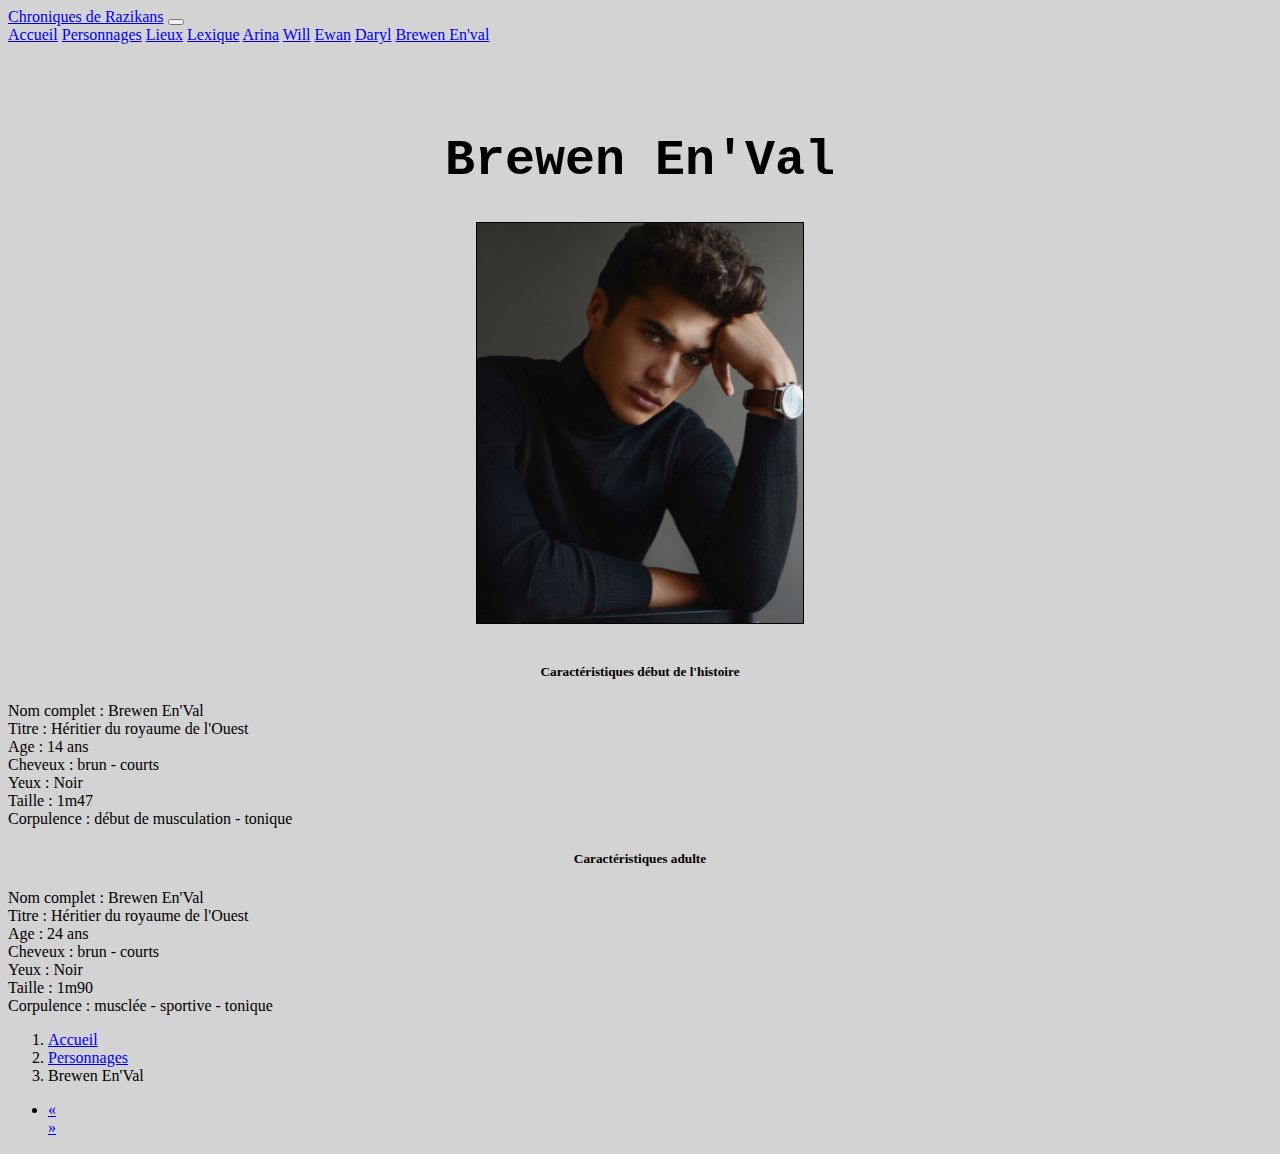
<file: prs/brewen.html>
<!-- Le lien de mon site en ligne : https://orlanelf.github.io/MisEnLigne/prs/brewen.html-->

<!DOCTYPE html>

<html>

  <head>


      <meta name="viewport" content="width=device-width, initial-scale=1.0">

     <link rel="stylesheet" href="https://cdn.jsdelivr.net/npm/bootstrap@4.5.3/dist/css/bootstrap.min.css" integrity="sha384-TX8t27EcRE3e/ihU7zmQxVncDAy5uIKz4rEkgIXeMed4M0jlfIDPvg6uqKI2xXr2" crossorigin="anonymous">

	
	    <link rel="stylesheet" type="text/css" href="../style/prs.css">
   
      <meta charset="utf-8">

        <title>Brewen Wolfard</title>

  </head>


<body>

<nav class="navbar fixed-top navbar-expand-lg navbar-light bg-light">

  <div class="container-fluid">

    <a class="navbar-brand" href="../index.html">Chroniques de Razikans</a>
    
      <button class="navbar-toggler" type="button" data-bs-toggle="collapse" data-bs-target="#navbarNavAltMarkup" aria-controls="navbarNavAltMarkup" aria-expanded="false" aria-label="Toggle navigation">

        <span class="navbar-toggler-icon"></span>
      
      </button>

    <div class="collapse navbar-collapse" id="navbarNavAltMarkup">

      <div class="navbar-nav">

            <a class="nav-link active" aria-current="page" href="../index.html">Accueil</a>

            <a class="nav-link" href="../perso.html">Personnages</a>
            <a class="nav-link" href="../lieux.html">Lieux</a>
            <a class="nav-link" href="../lexique.html">Lexique</a>
            <a class="nav-link" href="arina.html">Arina</a>
            <a class="nav-link" href="will.html">Will</a>
            <a class="nav-link" href="ewan.html">Ewan</a>
            <a class="nav-link" href="daryl.html">Daryl</a>
            <a class="nav-link disabled" href="lexique.html" tabindex="-1" aria-disabled="true">Brewen En'val</a>

      </div>

    </div>

  </div>

</nav>


<br><br><br>


      <h1>Brewen En'Val</h1>


  <div class="pic1">

   <img src="../images/Brewen.png" class="img-fluid">

  </div> 

<br>

<div class="row">

  <div class="col-sm-6">

    <div class="card">

      <div class="card-body">

        <h5 class="card-title">Caractéristiques début de l'histoire</h5>

        <p class="card-text">Nom complet : Brewen En'Val <br> Titre : Héritier du royaume de l'Ouest <br> Age : 14 ans <br> Cheveux : brun - courts <br> Yeux : Noir <br> Taille : 1m47 <br> Corpulence : début de musculation - tonique </p>
       
      </div>

    </div>

  </div>

  <div class="col-sm-6">

    <div class="card">

      <div class="card-body">

        <h5 class="card-title">Caractéristiques adulte</h5>

        <p class="card-text">Nom complet : Brewen En'Val <br> Titre : Héritier du royaume de l'Ouest <br> Age : 24 ans <br> Cheveux : brun - courts <br> Yeux : Noir <br> Taille : 1m90 <br> Corpulence : musclée - sportive - tonique </p>
       
      </div>

    </div>

  </div>

</div>

<nav aria-label="breadcrumb">

  <ol class="breadcrumb">

    <li class="breadcrumb-item"><a href="../index.html">Accueil</a></li>

    <li class="breadcrumb-item"><a href="../perso.html">Personnages</a></li>

    <li class="breadcrumb-item active" aria-current="page">Brewen En'Val</li>

  </ol>

</nav>

<nav aria-label="Page navigation example">

  <ul class="pagination">

    <li class="page-item">

      <a class="page-link" href="daryl.html" aria-label="Previous">

        <span aria-hidden="true">&laquo;</span>

      </a>

    </li>
   
      <a class="page-link" href="../perso.html" aria-label="Next">

        <span aria-hidden="true">&raquo;</span>

      </a>

    </li>

  </ul>
  
</nav>


    <!-- Optional JavaScript; choose one of the two! -->

    <!-- Option 1: Bootstrap Bundle with Popper -->
    <script src="https://cdn.jsdelivr.net/npm/bootstrap@5.0.0-beta1/dist/js/bootstrap.bundle.min.js" integrity="sha384-ygbV9kiqUc6oa4msXn9868pTtWMgiQaeYH7/t7LECLbyPA2x65Kgf80OJFdroafW" crossorigin="anonymous"></script>

    <!-- Option 2: Separate Popper and Bootstrap JS -->
    <!--
    <script src="https://cdn.jsdelivr.net/npm/@popperjs/core@2.5.4/dist/umd/popper.min.js" integrity="sha384-q2kxQ16AaE6UbzuKqyBE9/u/KzioAlnx2maXQHiDX9d4/zp8Ok3f+M7DPm+Ib6IU" crossorigin="anonymous"></script>
    <script src="https://cdn.jsdelivr.net/npm/bootstrap@5.0.0-beta1/dist/js/bootstrap.min.js" integrity="sha384-pQQkAEnwaBkjpqZ8RU1fF1AKtTcHJwFl3pblpTlHXybJjHpMYo79HY3hIi4NKxyj" crossorigin="anonymous"></script>
    -->
</body>
</html>
<!-- end of file -->
</file>
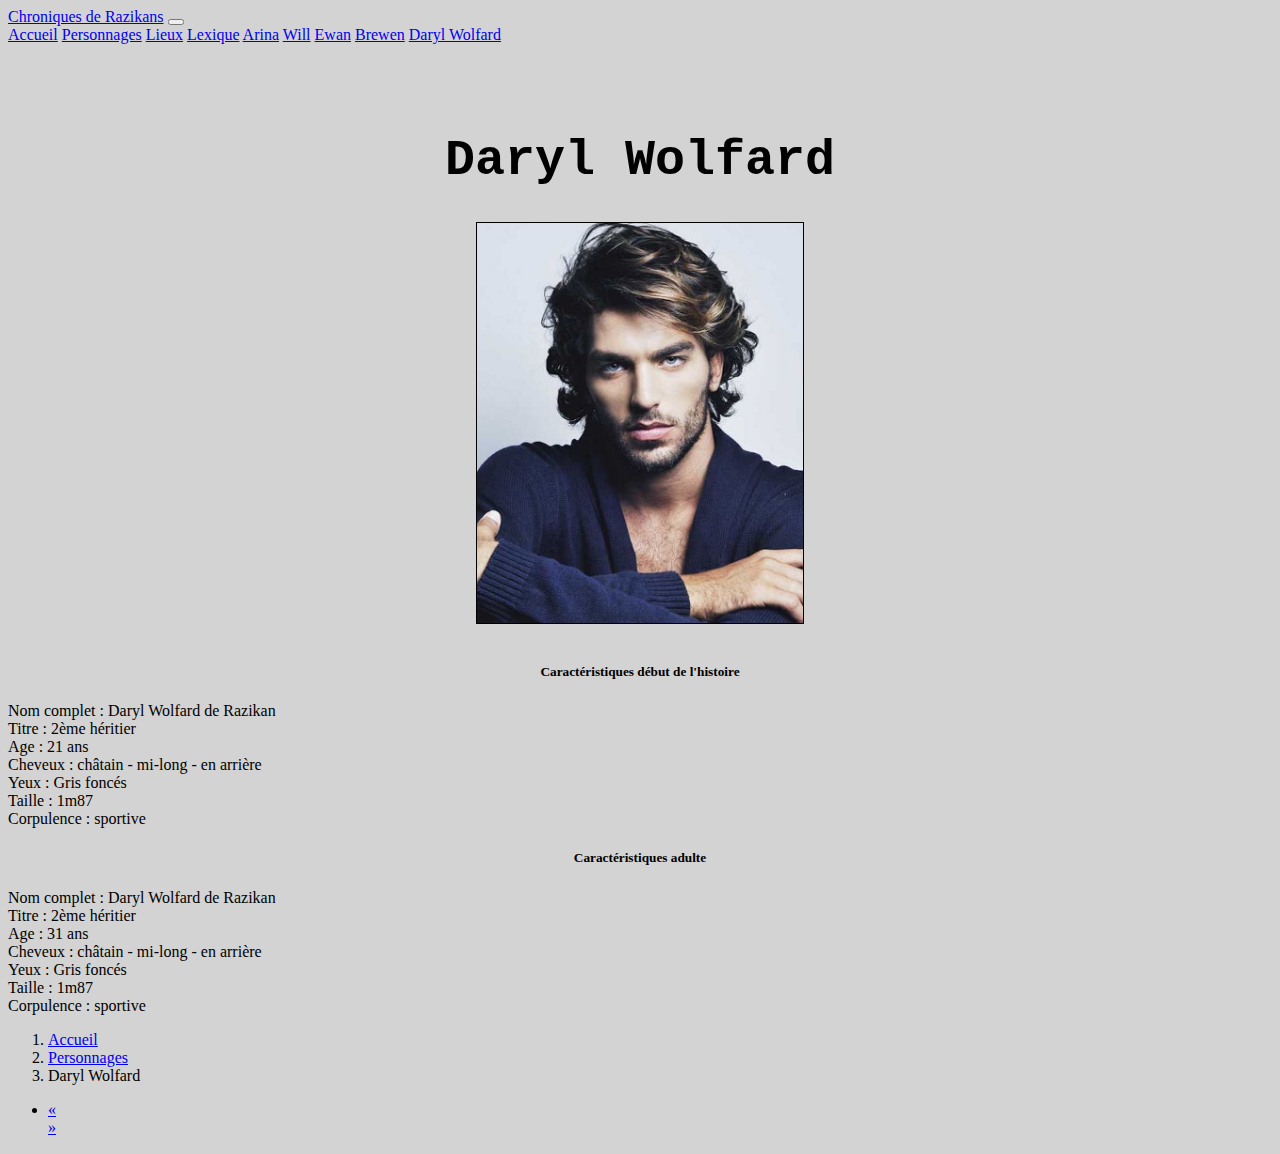
<file: prs/daryl.html>
<!-- Le lien de mon site en ligne : https://orlanelf.github.io/MisEnLigne/prs/daryl.html -->

<!DOCTYPE html>

<html>

  <head>

   <meta name="viewport" content="width=device-width, initial-scale=1.0">

    <link rel="stylesheet" href="https://cdn.jsdelivr.net/npm/bootstrap@4.5.3/dist/css/bootstrap.min.css" integrity="sha384-TX8t27EcRE3e/ihU7zmQxVncDAy5uIKz4rEkgIXeMed4M0jlfIDPvg6uqKI2xXr2" crossorigin="anonymous">

	
	  <link rel="stylesheet" type="text/css" href="../style/prs.css">
   
    <meta charset="utf-8">

      <title>Daryl Wolfard</title>

  </head>


<body>

<nav class="navbar fixed-top navbar-expand-lg navbar-light bg-light">

  <div class="container-fluid">

       <a class="navbar-brand" href="../index.html">Chroniques de Razikans</a>
   
         <button class="navbar-toggler" type="button" data-bs-toggle="collapse" data-bs-target="#navbarNavAltMarkup" aria-controls="navbarNavAltMarkup" aria-expanded="false" aria-label="Toggle navigation">
      
          <span class="navbar-toggler-icon"></span>
    
         </button>

    <div class="collapse navbar-collapse" id="navbarNavAltMarkup">
     
      <div class="navbar-nav">

            <a class="nav-link active" aria-current="page" href="../index.html">Accueil</a>

            <a class="nav-link" href="../perso.html">Personnages</a>
            <a class="nav-link" href="../lieux.html">Lieux</a>
            <a class="nav-link" href="../lexique.html">Lexique</a>
            <a class="nav-link" href="aria.html">Arina</a>
            <a class="nav-link" href="will.html">Will</a>
            <a class="nav-link" href="ewan.html">Ewan</a>
            <a class="nav-link" href="brewen.html">Brewen</a>
            <a class="nav-link disabled" href="lexique.html" tabindex="-1" aria-disabled="true">Daryl Wolfard</a>

      </div>

    </div>

  </div>

</nav>

<br><br><br>


      <h1>Daryl Wolfard</h1>


  <div class="pic1">

    <img src="../images/Daryl.jpeg" class="img-fluid">

  </div> 

<br>

<div class="row">

  <div class="col-sm-6">

    <div class="card">

      <div class="card-body">

        <h5 class="card-title">Caractéristiques début de l'histoire</h5>

        <p class="card-text">Nom complet : Daryl Wolfard de Razikan <br> Titre : 2ème héritier <br> Age : 21 ans <br> Cheveux : châtain - mi-long - en arrière <br> Yeux : Gris foncés <br> Taille : 1m87 <br> Corpulence : sportive</p>
       
      </div>

    </div>

  </div>

  <div class="col-sm-6">

    <div class="card">

      <div class="card-body">

        <h5 class="card-title">Caractéristiques adulte</h5>

        <p class="card-text">Nom complet : Daryl Wolfard de Razikan <br> Titre : 2ème héritier <br> Age : 31 ans <br> Cheveux : châtain - mi-long - en arrière <br> Yeux : Gris foncés <br> Taille : 1m87 <br> Corpulence : sportive</p>
       
      </div>

    </div>

  </div>

</div>

<nav aria-label="breadcrumb">

  <ol class="breadcrumb">

    <li class="breadcrumb-item"><a href="../index.html">Accueil</a></li>

    <li class="breadcrumb-item"><a href="../perso.html">Personnages</a></li>

    <li class="breadcrumb-item active" aria-current="page">Daryl Wolfard</li>

  </ol>

</nav>

<nav aria-label="Page navigation example">

  <ul class="pagination">

    <li class="page-item">

      <a class="page-link" href="ewan.html" aria-label="Previous">

        <span aria-hidden="true">&laquo;</span>

      </a>

    </li>
   
      <a class="page-link" href="brewen.html" aria-label="Next">

        <span aria-hidden="true">&raquo;</span>

      </a>

    </li>

  </ul>
  
</nav>

    <!-- Optional JavaScript; choose one of the two! -->

    <!-- Option 1: Bootstrap Bundle with Popper -->
    <script src="https://cdn.jsdelivr.net/npm/bootstrap@5.0.0-beta1/dist/js/bootstrap.bundle.min.js" integrity="sha384-ygbV9kiqUc6oa4msXn9868pTtWMgiQaeYH7/t7LECLbyPA2x65Kgf80OJFdroafW" crossorigin="anonymous"></script>

    <!-- Option 2: Separate Popper and Bootstrap JS -->
    <!--
    <script src="https://cdn.jsdelivr.net/npm/@popperjs/core@2.5.4/dist/umd/popper.min.js" integrity="sha384-q2kxQ16AaE6UbzuKqyBE9/u/KzioAlnx2maXQHiDX9d4/zp8Ok3f+M7DPm+Ib6IU" crossorigin="anonymous"></script>
    <script src="https://cdn.jsdelivr.net/npm/bootstrap@5.0.0-beta1/dist/js/bootstrap.min.js" integrity="sha384-pQQkAEnwaBkjpqZ8RU1fF1AKtTcHJwFl3pblpTlHXybJjHpMYo79HY3hIi4NKxyj" crossorigin="anonymous"></script>
    -->
</body>
</html>
<!-- end of file -->
</file>
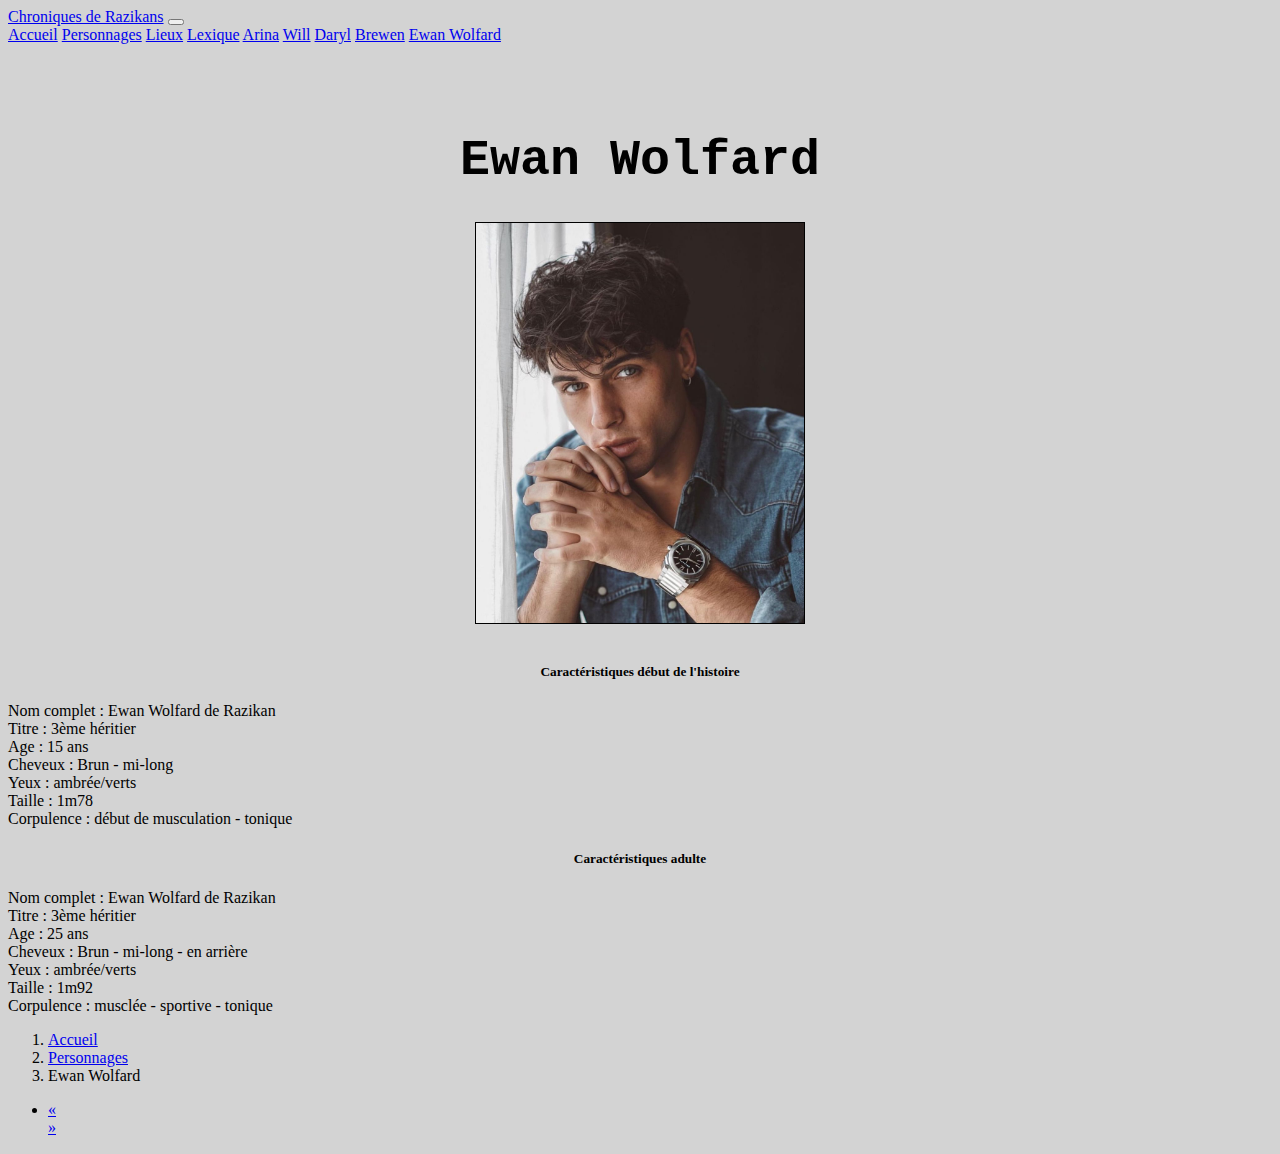
<file: prs/ewan.html>
<!-- Le lien de mon site en ligne : https://orlanelf.github.io/MisEnLigne/prs/ewan.html -->

<!DOCTYPE html>

<html>

    <head>
        

        <meta name="viewport" content="width=device-width, initial-scale=1.0">

        <link rel="stylesheet" href="https://cdn.jsdelivr.net/npm/bootstrap@4.5.3/dist/css/bootstrap.min.css" integrity="sha384-TX8t27EcRE3e/ihU7zmQxVncDAy5uIKz4rEkgIXeMed4M0jlfIDPvg6uqKI2xXr2" crossorigin="anonymous">

	
	      <link rel="stylesheet" type="text/css" href="../style/prs.css">

        <meta charset="utf-8">

          <title>Ewan Wolfard</title>

    </head>


<body>

 <nav class="navbar fixed-top navbar-expand-lg navbar-light bg-light">

  <div class="container-fluid">

      <a class="navbar-brand" href="../index.html">Chroniques de Razikans</a>

        <button class="navbar-toggler" type="button" data-bs-toggle="collapse" data-bs-target="#navbarNavAltMarkup" aria-controls="navbarNavAltMarkup" aria-expanded="false" aria-label="Toggle navigation">

          <span class="navbar-toggler-icon"></span>

        </button>

    <div class="collapse navbar-collapse" id="navbarNavAltMarkup">

      <div class="navbar-nav">

            <a class="nav-link active" aria-current="page" href="../index.html">Accueil</a>

            <a class="nav-link" href="../perso.html">Personnages</a>
            <a class="nav-link" href="../lieux.html">Lieux</a>
            <a class="nav-link" href="../lexique.html">Lexique</a>
            <a class="nav-link" href="arina.html">Arina</a>
            <a class="nav-link" href="will.html">Will</a>
            <a class="nav-link" href="daryl.html">Daryl</a>
            <a class="nav-link" href="brewen.html">Brewen</a>
            <a class="nav-link disabled" href="lexique.html" tabindex="-1" aria-disabled="true">Ewan Wolfard</a>

      </div>

    </div>

  </div>

 </nav>

<br><br><br>

   <h1>Ewan Wolfard</h1>

    <div class="pic1">

      <img src="../images/Ewan.jpeg" class="img-fluid">

    </div> 

<br>

<div class="row">

  <div class="col-sm-6">

    <div class="card">

      <div class="card-body">

        <h5 class="card-title">Caractéristiques début de l'histoire</h5>

        <p class="card-text">Nom complet : Ewan Wolfard de Razikan <br> Titre : 3ème héritier <br> Age : 15 ans <br> Cheveux : Brun - mi-long <br> Yeux : ambrée/verts <br> Taille : 1m78 <br> Corpulence : début de musculation - tonique </p>
       
      </div>

    </div>

  </div>

  <div class="col-sm-6">

    <div class="card">

      <div class="card-body">

        <h5 class="card-title">Caractéristiques adulte</h5>

        <p class="card-text">Nom complet : Ewan Wolfard de Razikan <br> Titre : 3ème héritier <br>Age : 25 ans <br> Cheveux :  Brun - mi-long - en arrière <br> Yeux : ambrée/verts <br> Taille : 1m92 <br> Corpulence : musclée - sportive - tonique</p>
       
      </div>

    </div>

  </div>

</div>

<nav aria-label="breadcrumb">

  <ol class="breadcrumb">

    <li class="breadcrumb-item"><a href="../index.html">Accueil</a></li>

    <li class="breadcrumb-item"><a href="../perso.html">Personnages</a></li>

    <li class="breadcrumb-item active" aria-current="page">Ewan Wolfard</li>

  </ol>

</nav>

<nav aria-label="Page navigation example">

  <ul class="pagination">

    <li class="page-item">

      <a class="page-link" href="will.html" aria-label="Previous">

        <span aria-hidden="true">&laquo;</span>

      </a>

    </li>
   
      <a class="page-link" href="daryl.html" aria-label="Next">

        <span aria-hidden="true">&raquo;</span>

      </a>

    </li>

  </ul>
  
</nav>


    <!-- Optional JavaScript; choose one of the two! -->

    <!-- Option 1: Bootstrap Bundle with Popper -->
    <script src="https://cdn.jsdelivr.net/npm/bootstrap@5.0.0-beta1/dist/js/bootstrap.bundle.min.js" integrity="sha384-ygbV9kiqUc6oa4msXn9868pTtWMgiQaeYH7/t7LECLbyPA2x65Kgf80OJFdroafW" crossorigin="anonymous"></script>

    <!-- Option 2: Separate Popper and Bootstrap JS -->
    <!--
    <script src="https://cdn.jsdelivr.net/npm/@popperjs/core@2.5.4/dist/umd/popper.min.js" integrity="sha384-q2kxQ16AaE6UbzuKqyBE9/u/KzioAlnx2maXQHiDX9d4/zp8Ok3f+M7DPm+Ib6IU" crossorigin="anonymous"></script>
    <script src="https://cdn.jsdelivr.net/npm/bootstrap@5.0.0-beta1/dist/js/bootstrap.min.js" integrity="sha384-pQQkAEnwaBkjpqZ8RU1fF1AKtTcHJwFl3pblpTlHXybJjHpMYo79HY3hIi4NKxyj" crossorigin="anonymous"></script>
    -->
</body>
</html>
<!-- end of file -->
</file>
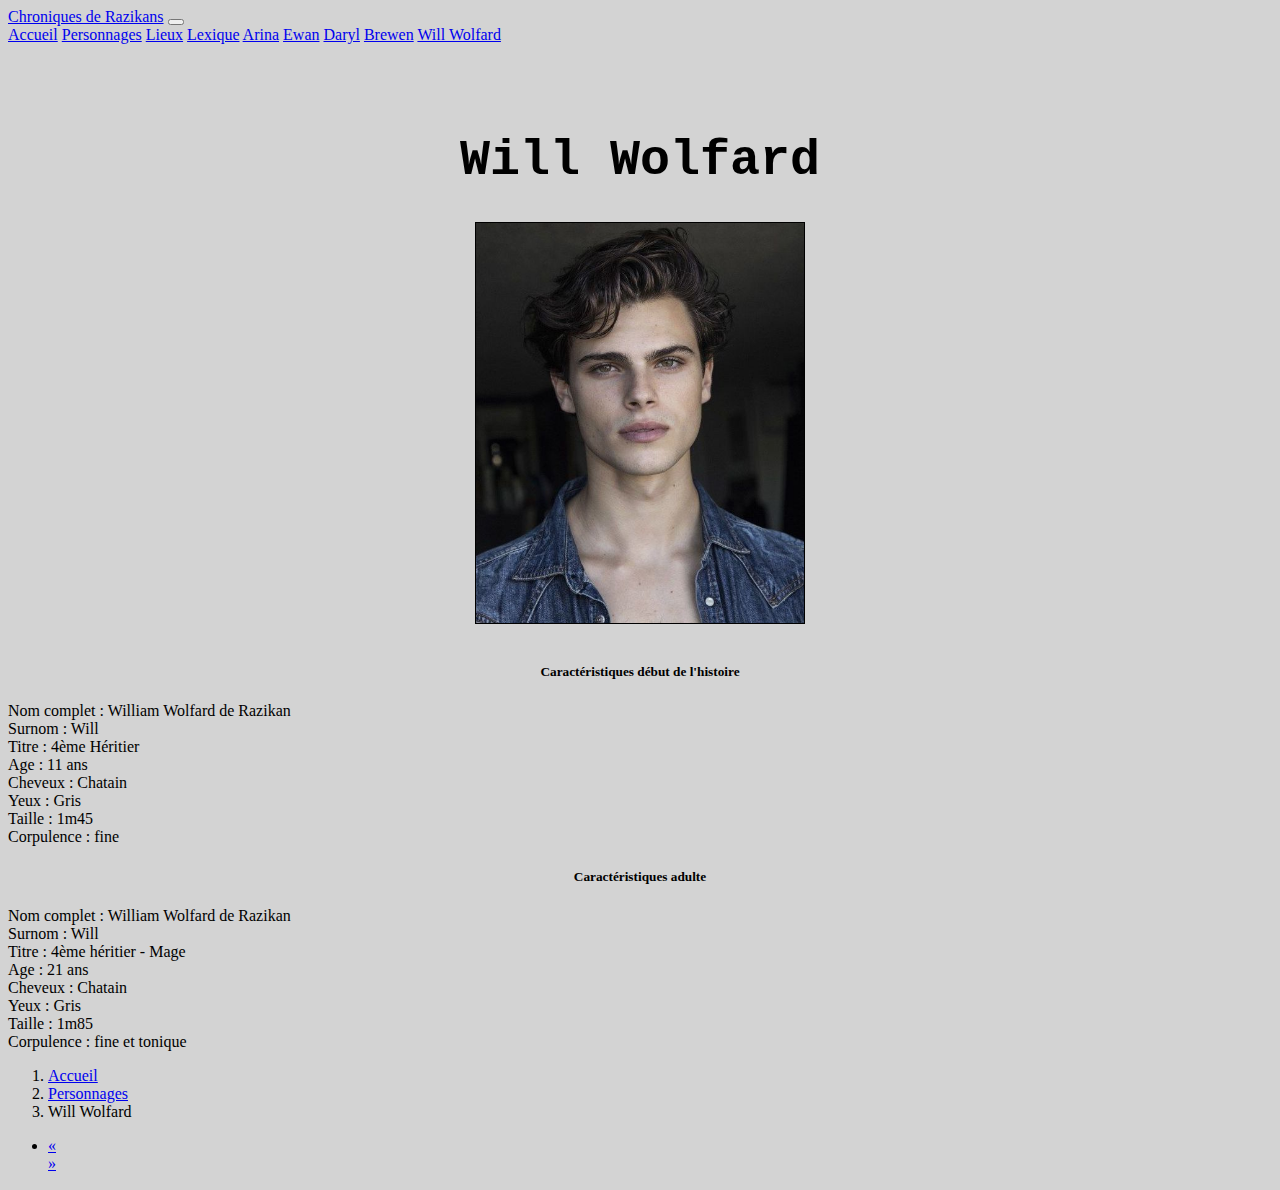
<file: prs/will.html>
<!-- Le lien de mon site en ligne : https://orlanelf.github.io/MisEnLigne/prs/will.html -->

<!DOCTYPE html>

<html>

    <head>
  
       <meta name="viewport" content="width=device-width, initial-scale=1.0">
       
       <link rel="stylesheet" href="https://cdn.jsdelivr.net/npm/bootstrap@4.5.3/dist/css/bootstrap.min.css" integrity="sha384-TX8t27EcRE3e/ihU7zmQxVncDAy5uIKz4rEkgIXeMed4M0jlfIDPvg6uqKI2xXr2" crossorigin="anonymous">

	
	     <link rel="stylesheet" type="text/css" href="../style/prs.css">

       <meta charset="utf-8">

        <title>Will Wolfard</title>
    
    </head>


<body>
 
  <nav class="navbar fixed-top navbar-expand-lg navbar-light bg-light">

     <div class="container-fluid">

       <a class="navbar-brand" href="../index.html">Chroniques de Razikans</a>

          <button class="navbar-toggler" type="button" data-bs-toggle="collapse" data-bs-target="#navbarNavAltMarkup" aria-controls="navbarNavAltMarkup" aria-expanded="false" aria-label="Toggle navigation">

            <span class="navbar-toggler-icon"></span>

          </button>

        <div class="collapse navbar-collapse" id="navbarNavAltMarkup">

          <div class="navbar-nav">

              <a class="nav-link active" aria-current="page" href="../index.html">Accueil</a>

              <a class="nav-link" href="../perso.html">Personnages</a>
              <a class="nav-link" href="../lieux.html">Lieux</a>
              <a class="nav-link" href="../lexique.html">Lexique</a>
              <a class="nav-link" href="arina.html">Arina</a>
              <a class="nav-link" href="ewan.html">Ewan</a>
              <a class="nav-link" href="daryl.html">Daryl</a>
              <a class="nav-link" href="brewen.html">Brewen</a>
              <a class="nav-link disabled" href="lexique.html" tabindex="-1" aria-disabled="true">Will Wolfard</a>

          </div>

        </div>

     </div>

   </nav>

<br><br><br>

     <h1>Will Wolfard</h1>


   <div class="pic1">

     <img src="../images/Will.jpeg" class="img-fluid">

   </div> 

<br>

<div class="row">

  <div class="col-sm-6">

    <div class="card">

      <div class="card-body">

        <h5 class="card-title">Caractéristiques début de l'histoire</h5>

        <p class="card-text">Nom complet : William Wolfard de Razikan <br> Surnom : Will <br> Titre : 4ème Héritier <br> Age : 11 ans <br> Cheveux : Chatain <br>Yeux : Gris<br> Taille : 1m45 <br> Corpulence : fine</p>
       
      </div>

    </div>

  </div>

  <div class="col-sm-6">

    <div class="card">

      <div class="card-body">

        <h5 class="card-title">Caractéristiques adulte</h5>

        <p class="card-text">Nom complet : William Wolfard de Razikan <br> Surnom : Will <br> Titre : 4ème héritier - Mage <br>Age : 21 ans <br> Cheveux : Chatain <br>Yeux : Gris <br> Taille : 1m85 <br> Corpulence : fine et tonique</p>
       
      </div>

    </div>

  </div>

</div>

<nav aria-label="breadcrumb">

  <ol class="breadcrumb">

    <li class="breadcrumb-item"><a href="../index.html">Accueil</a></li>
    <li class="breadcrumb-item"><a href="../perso.html">Personnages</a></li>
    <li class="breadcrumb-item active" aria-current="page">Will Wolfard</li>

  </ol>

</nav>

<nav aria-label="Page navigation example">

  <ul class="pagination">

    <li class="page-item">

      <a class="page-link" href="arina.html" aria-label="Previous">

        <span aria-hidden="true">&laquo;</span>

      </a>

    </li>
   
      <a class="page-link" href="ewan.html" aria-label="Next">

        <span aria-hidden="true">&raquo;</span>

      </a>

    </li>

  </ul>
  
</nav>


    <!-- Optional JavaScript; choose one of the two! -->

    <!-- Option 1: Bootstrap Bundle with Popper -->
    <script src="https://cdn.jsdelivr.net/npm/bootstrap@5.0.0-beta1/dist/js/bootstrap.bundle.min.js" integrity="sha384-ygbV9kiqUc6oa4msXn9868pTtWMgiQaeYH7/t7LECLbyPA2x65Kgf80OJFdroafW" crossorigin="anonymous"></script>

    <!-- Option 2: Separate Popper and Bootstrap JS -->
    <!--
    <script src="https://cdn.jsdelivr.net/npm/@popperjs/core@2.5.4/dist/umd/popper.min.js" integrity="sha384-q2kxQ16AaE6UbzuKqyBE9/u/KzioAlnx2maXQHiDX9d4/zp8Ok3f+M7DPm+Ib6IU" crossorigin="anonymous"></script>
    <script src="https://cdn.jsdelivr.net/npm/bootstrap@5.0.0-beta1/dist/js/bootstrap.min.js" integrity="sha384-pQQkAEnwaBkjpqZ8RU1fF1AKtTcHJwFl3pblpTlHXybJjHpMYo79HY3hIi4NKxyj" crossorigin="anonymous"></script>
    -->
</body>
</html>
<!-- end of file -->
</file>
<file: style/style.css>
.banner {
  background-image: linear-gradient(135deg, rgba(0, 0, 0, 0.6) 0%, rgba(0, 0, 0, 0.6) 100%), url(../images/scotland.jpeg);
  background-size: cover;
  background-repeat: no-repeat;
  background-position: top;
  height: 500px;
  padding: 100px 50px;
}

.banner-content {
  color: white;
  text-shadow: 1px 1px 3px rgba(0,0,0,0.2);
  margin: auto;
}

.banner-content p{
	display: flex;
	justify-content: center;
}

              
.cards {
  width: 100%;
  padding: 15px 0;
  margin: auto;
  display: flex;
  justify-content: space-between;
}

.card-element {
  width: 100%;
  background-size: cover;
  background-position: center;
  height: 180px;
  display: flex;
  justify-content: center;
  align-items: center;
  color: white;
  font-size: 24px;
  font-weight: bold;
  text-shadow: 1px 1px 3px rgba(0,0,0,0.2);
  border-radius: 10px;
  box-shadow: 0 0 15px rgba(0,0,0,0.2);
}

.card-element a {
  color: white;

}
h1 {
	display: flex;
  margin:auto;
	font-family: lucida handwriting;
	justify-content: center;
	color: white;
}

h2	{
	display: flex;
	font-size: 40px;
	font-family: lucida handwriting;
	justify-content: center;
	color: white;

}

h3{
  display: flex;
  justify-content: center;
}

body{
	background-color: white;
	font-size: 100%;
}

.chapitre p{
  display: flex;
  justify-content: center;
  margin-right: 20px;
  margin-left: 20px;

}

/* On screens that are 600px or less, set the background color to olive */
@media screen and (max-width: 600px) {



.banner {
  margin: auto;
  height: 700px;

}

.cards {
  flex-wrap: wrap;
  padding: 15px;
}

}
</file>
<file: arina.css>
h1	{
	display: flex;
	width: 100%;
	font-size: 50px;
	font-family: monospace;
	justify-content: center;
	color: black;
}

h5{
	display: flex;
	justify-content: center;
}

.pic1 {
	display: flex;
	width: 100%;
	justify-content: center;
}

.pic1 img {
	display: flex;
	width: 325px;
	height: 400px;
	border: 1px	solid white;
}

.row1 {
	display: flex;
	justify-content: center;
}
</file>
<file: brewen.css>
h1	{
	display: flex;
	width: 100%;
	font-size: 50px;
	font-family: monospace;
	justify-content: center;
	color: black;
}



.pic1 {
	display: flex;
	width: 100%;
	justify-content: center;
}

.pic1 img {
	display: flex;
	width: 325px;
	height: 400px;
	border: 1px	solid white;
}
</file>
<file: daryl.css>
h1	{
	display: flex;
	width: 100%;
	font-size: 50px;
	font-family: monospace;
	justify-content: center;
	color: black;
}



.pic1 {
	display: flex;
	width: 100%;
	justify-content: center;
}

.pic1 img {
	display: flex;
	width: 325px;
	height: 400px;
	border: 1px	solid white;
}
</file>
<file: ewan.css>
h1	{
	display: flex;
	width: 100%;
	font-size: 50px;
	font-family: monospace;
	justify-content: center;
	color: black;
}



.pic1 {
	display: flex;
	width: 100%;
	justify-content: center;
}

.pic1 img {
	display: flex;
	width: 325px;
	height: 400px;
	border: 1px	solid white;
}
</file>
<file: style/lexique.css>
body {
	background-color: lightgrey;
}
</file>
<file: style/lieux.css>
.carousel-item {
	max-height: 750px;
}

h2{
	display: flex;
	justify-content: center;
}

body {
	background-color: lightgrey;
}

p{
	display: flex;
	margin-right: 20px;
	margin-left: 20px;
}

/* On screens that are 600px or less, set the background color to olive */
@media screen and (max-width: 600px) {




}
</file>
<file: style/perso.css>
.banner {
  background-image: linear-gradient(135deg, rgba(0, 0, 0, 0.6) 0%, rgba(0, 0, 0, 0.6) 100%), url(../images/loup.jpeg);
  background-size: cover;
  background-repeat: no-repeat;
  background-position: top;
  height: 450px;
  padding: 100px 50px;
}

.banner-content {
  color: white;
  text-shadow: 1px 1px 3px rgba(0,0,0,0.2);
  margin: auto;
}

.banner-content p{
	display: flex;
	justify-content: center;
}


.perso {
	display: flex;
	width: 100%;
	align-items: flex-start;
	flex-wrap: wrap;
}

.card-body	h5{
	display: flex;
	width: 100%;
	justify-content: center;	
	color: white;
}

.card-body a{
	display: flex;
	background: grey;
	border: 1px solid grey;
	width: 100%;
	justify-content: center;
}

.card-body	{
	background-color: black;
	border: 1px	solid black;
}


h1 {
	display: flex;
	margin:auto;
	font-family: lucida handwriting;
	justify-content: center;
	color: white;
}

h2	{
	display: flex;
	font-size: 40px;
	font-family: lucida handwriting;
	justify-content: center;
	color: white;
}



/* On screens that are 600px or less, set the background color to olive */
@media screen and (max-width: 600px) {

.first-div	{
	flex-direction: column;
  }

 .first-div img {
 	width: 100%;
 }

 .first-div p {
 	width: 100%;
 }

.banner {
	margin: auto;
	height: 700px;
}

.banner-content h1{
	width: 100%;
	justify-content: center;
}

.perso {
	display: flex;
	width: 100%;
	justify-content: center;

	
}

h1{

	margin:auto;
}

}
</file>
<file: will.css>
h1	{
	display: flex;
	width: 100%;
	font-size: 50px;
	font-family: monospace;
	justify-content: center;
	color: black;
}



.pic1 {
	display: flex;
	width: 100%;
	justify-content: center;
}

.pic1 img {
	display: flex;
	width: 325px;
	height: 400px;
	border: 1px	solid white;
}
</file>
<file: style/prs.css>
h1	{
	display: flex;
	width: 100%;
	font-size: 50px;
	font-family: monospace;
	justify-content: center;
	color: black;
}

h5{
	display: flex;
	justify-content: center;
}

.pic1 {
	display: flex;
	width: 100%;
	justify-content: center;
}

.pic1 img {
	max-height: 400px;
	border: 1px	solid black;
}

body {
	background-color: lightgrey;
}

/* On screens that are 600px or less, set the background color to olive */
@media screen and (max-width: 600px) {
</file>
